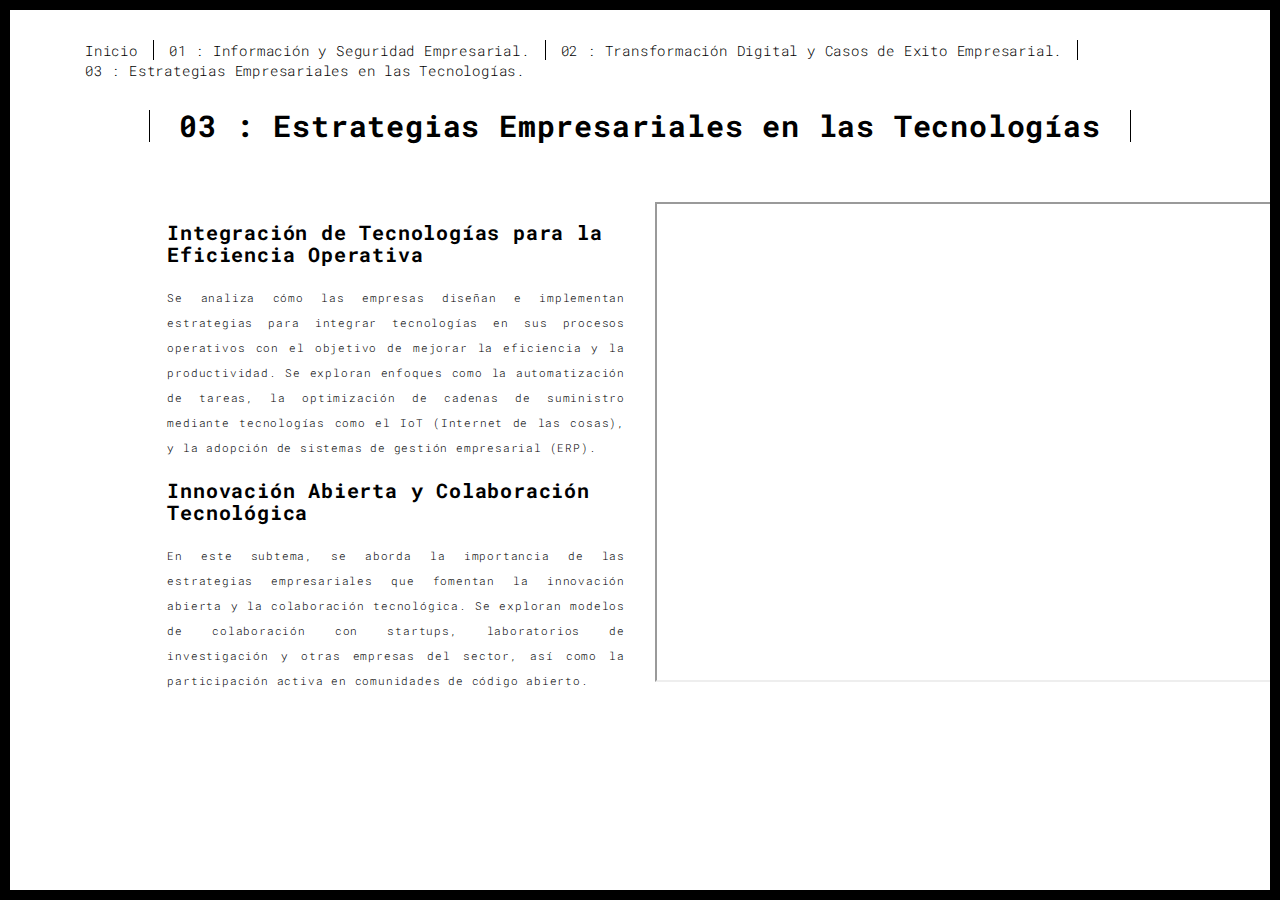
<file: Estrategias Empresariales en las Tecnologías.html>
<!DOCTYPE html>
<html lang="en">

<head>
  <meta charset="UTF-8">
  <meta content="IE=edge" http-equiv="X-UA-Compatible">
  <meta content="width=device-width,initial-scale=1" name="viewport">
  <meta content="description" name="description">
  <meta name="google" content="notranslate" />
  <meta content="Mashup templates have been developped by Orson.io team" name="author">

  <!-- Disable tap highlight on IE -->
  <meta name="msapplication-tap-highlight" content="no">

  <link rel="apple-touch-icon" sizes="180x180" href="./assets/apple-icon-180x180.png">
  <link href="./assets/favicon.ico" rel="icon">

  <title>INFORMACION EMPRESARIAL</title>

  <link href="./main.3f6952e4.css" rel="stylesheet">
</head>

<body class="">
  <div id="site-border-left"></div>
  <div id="site-border-right"></div>
  <div id="site-border-top"></div>
  <div id="site-border-bottom"></div>
  <!-- Add your content of header -->
  <header>
    <nav class="navbar  navbar-fixed-top navbar-default">
      <div class="container">
        <button type="button" class="navbar-toggle collapsed" data-toggle="collapse" data-target="#navbar-collapse"
          aria-expanded="false">
          <span class="sr-only">Toggle navigation</span>
          <span class="icon-bar"></span>
          <span class="icon-bar"></span>
          <span class="icon-bar"></span>
        </button>

        <div class="collapse navbar-collapse" id="navbar-collapse">
          <ul class="nav navbar-nav ">
            <li><a href="./index.html" title="">Inicio</a></li>
            <li><a href="./Información y Seguridad Empresarial.html" title="">01 : Información y Seguridad
                Empresarial.</a></li>
            <li><a href="./Transformación Digital y Casos de Exito Empresarial.html" title="">02 : Transformación
                Digital y Casos de Exito Empresarial.</a></li>
            <li><a href="./Estrategias Empresariales en las Tecnologías.html" title="">03 : Estrategias Empresariales en
                las Tecnologías.</a></li>
          </ul>


        </div>
      </div>
    </nav>
  </header>

  <div class="section-container">
    <div class="container">
      <div class="row">
        <div class="col-xs-12">
          <div class="section-container-spacer text-center">
            <h1 class="h2">03 : Estrategias Empresariales en las Tecnologías</h1>
          </div>

          <div class="row">
            <div class="col-md-10 col-md-offset-1">
              <div class="row">
                <div class="col-xs-12 col-md-6">
                  <h3>Integración de Tecnologías para la Eficiencia Operativa</h3>
                  <p>Se analiza cómo las empresas diseñan e implementan estrategias para integrar tecnologías en sus
                    procesos operativos con el objetivo de mejorar la eficiencia y la productividad. Se exploran
                    enfoques como la automatización de tareas, la optimización de cadenas de suministro mediante
                    tecnologías como el IoT (Internet de las cosas), y la adopción de sistemas de gestión empresarial
                    (ERP).</p>
                  <h3>Innovación Abierta y Colaboración Tecnológica</h3>
                  <p>En este subtema, se aborda la importancia de las estrategias empresariales que fomentan la
                    innovación abierta y la colaboración tecnológica. Se exploran modelos de colaboración con startups,
                    laboratorios de investigación y otras empresas del sector, así como la participación activa en
                    comunidades de código abierto.
                </div>
                <div class="col-xs-12 col-md-6">
                  <iframe src="https://drive.google.com/file/d/1BMqQBN4hiA_Qag31OeqqrQt4NMq43lsN/preview" width="640"
                    height="480" allow="autoplay"></iframe>
                </div>
              </div>
            </div>
          </div>


        </div>
      </div>
    </div>
  </div>




  <script>
    document.addEventListener("DOMContentLoaded", function (event) {
      navActivePage();
    });
  </script>

  <!-- Google Analytics: change UA-XXXXX-X to be your site's ID 

<script>
  (function (i, s, o, g, r, a, m) {
    i['GoogleAnalyticsObject'] = r; i[r] = i[r] || function () {
      (i[r].q = i[r].q || []).push(arguments)
    }, i[r].l = 1 * new Date(); a = s.createElement(o),
      m = s.getElementsByTagName(o)[0]; a.async = 1; a.src = g; m.parentNode.insertBefore(a, m)
  })(window, document, 'script', '//www.google-analytics.com/analytics.js', 'ga');
  ga('create', 'UA-XXXXX-X', 'auto');
  ga('send', 'pageview');
</script>

-->
  <script type="text/javascript" src="./main.70a66962.js"></script>
</body>

</html>
</file>
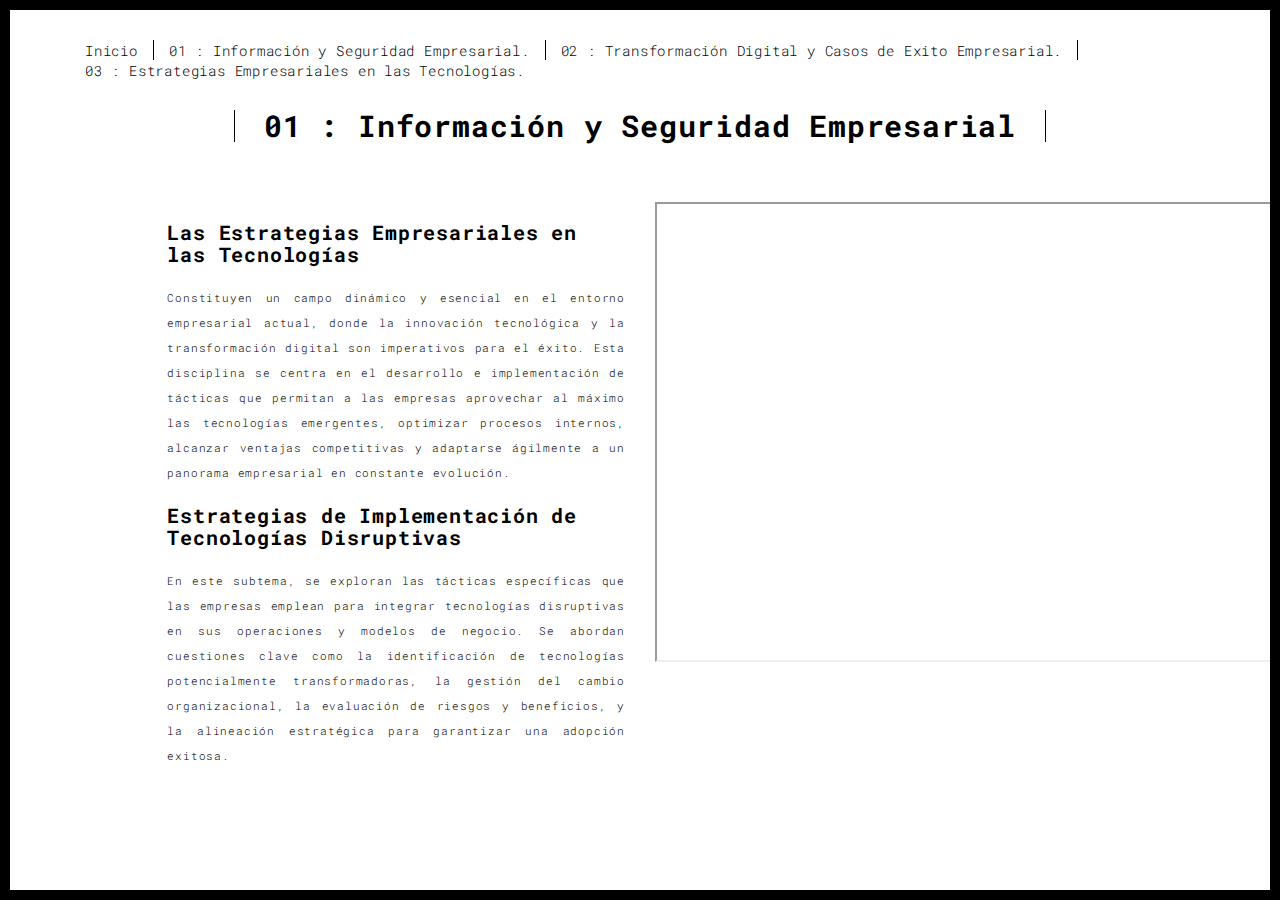
<file: Información y Seguridad Empresarial.html>
<!DOCTYPE html>
<html lang="en">

<head>
  <meta charset="UTF-8">
  <meta content="IE=edge" http-equiv="X-UA-Compatible">
  <meta content="width=device-width,initial-scale=1" name="viewport">
  <meta content="description" name="description">
  <meta name="google" content="notranslate" />
  <meta content="Mashup templates have been developped by Orson.io team" name="author">

  <!-- Disable tap highlight on IE -->
  <meta name="msapplication-tap-highlight" content="no">

  <link rel="apple-touch-icon" sizes="180x180" href="./assets/apple-icon-180x180.png">
  <link href="./assets/favicon.ico" rel="icon">

  <title>INFORMACION EMPRESARIAL</title>

  <link href="./main.3f6952e4.css" rel="stylesheet">
</head>

<body class="">
  <div id="site-border-left"></div>
  <div id="site-border-right"></div>
  <div id="site-border-top"></div>
  <div id="site-border-bottom"></div>
  <!-- Add your content of header -->
  <header>
    <nav class="navbar  navbar-fixed-top navbar-default">
      <div class="container">
        <button type="button" class="navbar-toggle collapsed" data-toggle="collapse" data-target="#navbar-collapse"
          aria-expanded="false">
          <span class="sr-only">Toggle navigation</span>
          <span class="icon-bar"></span>
          <span class="icon-bar"></span>
          <span class="icon-bar"></span>
        </button>

        <div class="collapse navbar-collapse" id="navbar-collapse">
          <ul class="nav navbar-nav ">
            <li><a href="./index.html" title="">Inicio</a></li>
            <li><a href="./Información y Seguridad Empresarial.html" title="">01 : Información y Seguridad
                Empresarial.</a></li>
            <li><a href="./Transformación Digital y Casos de Exito Empresarial.html" title="">02 : Transformación
                Digital y Casos de Exito Empresarial.</a></li>
            <li><a href="./Estrategias Empresariales en las Tecnologías.html" title="">03 : Estrategias Empresariales en
                las Tecnologías.</a></li>
          </ul>


        </div>
      </div>
    </nav>
  </header>

  <div class="section-container">
    <div class="container">
      <div class="row">
        <div class="col-xs-12">
          <div class="section-container-spacer text-center">
            <h1 class="h2">01 : Información y Seguridad Empresarial</h1>
          </div>

          <div class="row">
            <div class="col-md-10 col-md-offset-1">
              <div class="row">
                <div class="col-xs-12 col-md-6">
                  <h3>Las Estrategias Empresariales en las Tecnologías</h3>
                  <p>Constituyen un campo dinámico y esencial en el
                    entorno empresarial actual, donde la innovación tecnológica y la transformación digital son
                    imperativos para el éxito. Esta disciplina se centra en el desarrollo e implementación de tácticas
                    que permitan a las empresas aprovechar al máximo las tecnologías emergentes, optimizar procesos
                    internos, alcanzar ventajas competitivas y adaptarse ágilmente a un panorama empresarial en
                    constante evolución.</p>
                  <h3>Estrategias de Implementación de Tecnologías Disruptivas</h3>
                  <p>En este subtema, se exploran las tácticas específicas que las empresas emplean para integrar
                    tecnologías disruptivas en sus operaciones y modelos de negocio. Se abordan cuestiones clave como la
                    identificación de tecnologías potencialmente transformadoras, la gestión del cambio organizacional,
                    la evaluación de riesgos y beneficios, y la alineación estratégica para garantizar una adopción
                    exitosa.
                </div>
                <div class="col-xs-12 col-md-6">
                  <iframe src="https://drive.google.com/file/d/1tXSoKs97hK9LL-keRuFeNwDRY9fIMcJw/preview" width="620" height="460" allow="autoplay"></iframe>
                </div>
              </div>
            </div>
          </div>


        </div>
      </div>
    </div>
  </div>




  <script>
    document.addEventListener("DOMContentLoaded", function (event) {
      navActivePage();
    });
  </script>

  <!-- Google Analytics: change UA-XXXXX-X to be your site's ID 

<script>
  (function (i, s, o, g, r, a, m) {
    i['GoogleAnalyticsObject'] = r; i[r] = i[r] || function () {
      (i[r].q = i[r].q || []).push(arguments)
    }, i[r].l = 1 * new Date(); a = s.createElement(o),
      m = s.getElementsByTagName(o)[0]; a.async = 1; a.src = g; m.parentNode.insertBefore(a, m)
  })(window, document, 'script', '//www.google-analytics.com/analytics.js', 'ga');
  ga('create', 'UA-XXXXX-X', 'auto');
  ga('send', 'pageview');
</script>

-->
  <script type="text/javascript" src="./main.70a66962.js"></script>
</body>

</html>
</file>
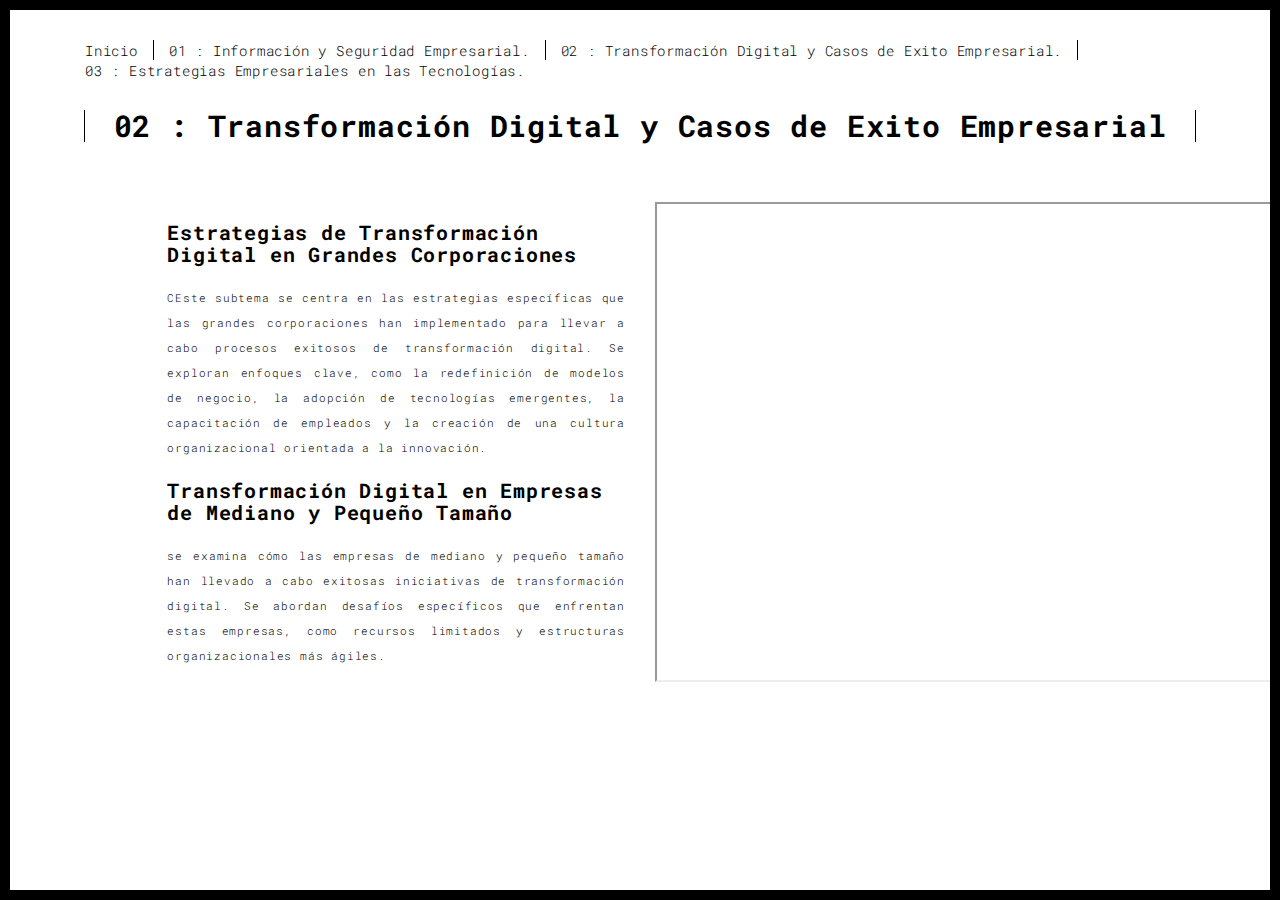
<file: Transformación Digital y Casos de Exito Empresarial.html>
<!DOCTYPE html>
<html lang="en">

<head>
  <meta charset="UTF-8">
  <meta content="IE=edge" http-equiv="X-UA-Compatible">
  <meta content="width=device-width,initial-scale=1" name="viewport">
  <meta content="description" name="description">
  <meta name="google" content="notranslate" />
  <meta content="Mashup templates have been developped by Orson.io team" name="author">

  <!-- Disable tap highlight on IE -->
  <meta name="msapplication-tap-highlight" content="no">

  <link rel="apple-touch-icon" sizes="180x180" href="./assets/apple-icon-180x180.png">
  <link href="./assets/favicon.ico" rel="icon">

  <title>INFORMACION EMPRESARIAL</title>

  <link href="./main.3f6952e4.css" rel="stylesheet">
</head>

<body class="">
  <div id="site-border-left"></div>
  <div id="site-border-right"></div>
  <div id="site-border-top"></div>
  <div id="site-border-bottom"></div>
  <!-- Add your content of header -->
  <header>
    <nav class="navbar  navbar-fixed-top navbar-default">
      <div class="container">
        <button type="button" class="navbar-toggle collapsed" data-toggle="collapse" data-target="#navbar-collapse"
          aria-expanded="false">
          <span class="sr-only">Toggle navigation</span>
          <span class="icon-bar"></span>
          <span class="icon-bar"></span>
          <span class="icon-bar"></span>
        </button>

        <div class="collapse navbar-collapse" id="navbar-collapse">
          <ul class="nav navbar-nav ">
            <li><a href="./index.html" title="">Inicio</a></li>
            <li><a href="./Información y Seguridad Empresarial.html" title="">01 : Información y Seguridad
                Empresarial.</a></li>
            <li><a href="./Transformación Digital y Casos de Exito Empresarial.html" title="">02 : Transformación
                Digital y Casos de Exito Empresarial.</a></li>
            <li><a href="./Estrategias Empresariales en las Tecnologías.html" title="">03 : Estrategias Empresariales en
                las Tecnologías.</a></li>
          </ul>


        </div>
      </div>
    </nav>
  </header>

  <div class="section-container">
    <div class="container">
      <div class="row">
        <div class="col-xs-12">
          <div class="section-container-spacer text-center">
            <h1 class="h2">02 : Transformación Digital y Casos de Exito Empresarial</h1>
          </div>

          <div class="row">
            <div class="col-md-10 col-md-offset-1">
              <div class="row">
                <div class="col-xs-12 col-md-6">
                  <h3>Estrategias de Transformación Digital en Grandes Corporaciones</h3>
                  <p>CEste subtema se centra en las estrategias específicas que las grandes corporaciones han
                    implementado para llevar a cabo procesos exitosos de transformación digital. Se exploran enfoques
                    clave, como la redefinición de modelos de negocio, la adopción de tecnologías emergentes, la
                    capacitación de empleados y la creación de una cultura organizacional orientada a la innovación.</p>
                  <h3>Transformación Digital en Empresas de Mediano y Pequeño Tamaño</h3>
                  <p>se examina cómo las empresas de mediano y pequeño tamaño han llevado a cabo exitosas iniciativas de
                    transformación digital. Se abordan desafíos específicos que enfrentan estas empresas, como recursos
                    limitados y estructuras organizacionales más ágiles.
               </div>
                <div class="col-xs-12 col-md-6">
                  <iframe src="https://drive.google.com/file/d/16Vp6AyRYPABBndtPmWmYf1ghdug1D0Ir/preview" width="640"
                    height="480" allow="autoplay"></iframe>
                </div>
              </div>
            </div>
          </div>


        </div>
      </div>
    </div>
  </div>




  <script>
    document.addEventListener("DOMContentLoaded", function (event) {
      navActivePage();
    });
  </script>

  <!-- Google Analytics: change UA-XXXXX-X to be your site's ID 

<script>
  (function (i, s, o, g, r, a, m) {
    i['GoogleAnalyticsObject'] = r; i[r] = i[r] || function () {
      (i[r].q = i[r].q || []).push(arguments)
    }, i[r].l = 1 * new Date(); a = s.createElement(o),
      m = s.getElementsByTagName(o)[0]; a.async = 1; a.src = g; m.parentNode.insertBefore(a, m)
  })(window, document, 'script', '//www.google-analytics.com/analytics.js', 'ga');
  ga('create', 'UA-XXXXX-X', 'auto');
  ga('send', 'pageview');
</script>

-->
  <script type="text/javascript" src="./main.70a66962.js"></script>
</body>

</html>
</file>
<file: main.3f6952e4.css>
@import url(https://fonts.googleapis.com/css?family=Roboto:900|Roboto+Mono:300,400,700);@import url(https://maxcdn.bootstrapcdn.com/font-awesome/4.7.0/css/font-awesome.min.css);/*!
 * Bootstrap v3.3.7 (http://getbootstrap.com)
 * Copyright 2011-2016 Twitter, Inc.
 * Licensed under MIT (https://github.com/twbs/bootstrap/blob/master/LICENSE)
 */
/*! normalize.css v3.0.3 | MIT License | github.com/necolas/normalize.css */html{font-family:sans-serif;-ms-text-size-adjust:100%;-webkit-text-size-adjust:100%}body{margin:0}article,aside,details,figcaption,figure,footer,header,hgroup,main,menu,nav,section,summary{display:block}audio,canvas,progress,video{display:inline-block;vertical-align:baseline}audio:not([controls]){display:none;height:0}[hidden],template{display:none}a{background-color:transparent}a:active,a:hover{outline:0}abbr[title]{border-bottom:1px dotted}b,strong{font-weight:700}dfn{font-style:italic}h1{font-size:2em;margin:.67em 0}mark{background:#ff0;color:#000}small{font-size:80%}sub,sup{font-size:75%;line-height:0;position:relative;vertical-align:baseline}sup{top:-.5em}sub{bottom:-.25em}img{border:0}svg:not(:root){overflow:hidden}figure{margin:1em 40px}hr{box-sizing:content-box;height:0}pre{overflow:auto}code,kbd,pre,samp{font-family:monospace,monospace;font-size:1em}button,input,optgroup,select,textarea{color:inherit;font:inherit;margin:0}button{overflow:visible}button,select{text-transform:none}button,html input[type=button],input[type=reset],input[type=submit]{-webkit-appearance:button;cursor:pointer}button[disabled],html input[disabled]{cursor:default}button::-moz-focus-inner,input::-moz-focus-inner{border:0;padding:0}input{line-height:normal}input[type=checkbox],input[type=radio]{box-sizing:border-box;padding:0}input[type=number]::-webkit-inner-spin-button,input[type=number]::-webkit-outer-spin-button{height:auto}input[type=search]{-webkit-appearance:textfield;box-sizing:content-box}input[type=search]::-webkit-search-cancel-button,input[type=search]::-webkit-search-decoration{-webkit-appearance:none}fieldset{border:1px solid silver;margin:0 2px;padding:.35em .625em .75em}textarea{overflow:auto}optgroup{font-weight:700}table{border-collapse:collapse;border-spacing:0}td,th{padding:0}

/*! Source: https://github.com/h5bp/html5-boilerplate/blob/master/src/css/main.css */@media print{*,:after,:before{background:transparent!important;color:#000!important;box-shadow:none!important;text-shadow:none!important}a,a:visited{text-decoration:underline}a[href]:after{content:" (" attr(href) ")"}abbr[title]:after{content:" (" attr(title) ")"}a[href^="#"]:after,a[href^="javascript:"]:after{content:""}blockquote,pre{border:1px solid #999;page-break-inside:avoid}thead{display:table-header-group}img,tr{page-break-inside:avoid}img{max-width:100%!important}h2,h3,p{orphans:3;widows:3}h2,h3{page-break-after:avoid}.navbar{display:none}.btn>.caret,.dropup>.btn>.caret{border-top-color:#000!important}.label{border:1px solid #000}.table{border-collapse:collapse!important}.table td,.table th{background-color:#fff!important}.table-bordered td,.table-bordered th{border:1px solid #ddd!important}}*,:after,:before{-webkit-box-sizing:border-box;-moz-box-sizing:border-box;box-sizing:border-box}html{font-size:10px;-webkit-tap-highlight-color:transparent}body{font-family:Roboto Mono,Helvetica,Arial,sans-serif;font-size:11px;line-height:1.78;color:#000;background-color:#fff}button,input,select,textarea{font-family:inherit;font-size:inherit;line-height:inherit}a{color:#001aff;text-decoration:none}a:focus,a:hover{color:#0012b3;text-decoration:underline}a:focus{outline:5px auto -webkit-focus-ring-color;outline-offset:-2px}figure{margin:0}img{vertical-align:middle}.img-responsive{display:block;max-width:100%;height:auto}.img-rounded{border-radius:0}.img-thumbnail{padding:4px;line-height:1.78;background-color:#fff;border:1px solid #ddd;border-radius:0;-webkit-transition:all .2s ease-in-out;-o-transition:all .2s ease-in-out;transition:all .2s ease-in-out;display:inline-block;max-width:100%;height:auto}.img-circle{border-radius:50%}hr{margin-top:19px;margin-bottom:19px;border:0;border-top:1px solid #eee}.sr-only{position:absolute;width:1px;height:1px;margin:-1px;padding:0;overflow:hidden;clip:rect(0,0,0,0);border:0}.sr-only-focusable:active,.sr-only-focusable:focus{position:static;width:auto;height:auto;margin:0;overflow:visible;clip:auto}[role=button]{cursor:pointer}.h1,.h2,.h3,.h4,.h5,.h6,h1,h2,h3,h4,h5,h6{font-family:Roboto Mono,Helvetica,Arial,sans-serif;font-weight:700;line-height:1.1;color:#000}.h1 .small,.h1 small,.h2 .small,.h2 small,.h3 .small,.h3 small,.h4 .small,.h4 small,.h5 .small,.h5 small,.h6 .small,.h6 small,h1 .small,h1 small,h2 .small,h2 small,h3 .small,h3 small,h4 .small,h4 small,h5 .small,h5 small,h6 .small,h6 small{font-weight:400;line-height:1;color:#777}.h1,.h2,.h3,h1,h2,h3{margin-top:19px;margin-bottom:9.5px}.h1 .small,.h1 small,.h2 .small,.h2 small,.h3 .small,.h3 small,h1 .small,h1 small,h2 .small,h2 small,h3 .small,h3 small{font-size:65%}.h4,.h5,.h6,h4,h5,h6{margin-top:9.5px;margin-bottom:9.5px}.h4 .small,.h4 small,.h5 .small,.h5 small,.h6 .small,.h6 small,h4 .small,h4 small,h5 .small,h5 small,h6 .small,h6 small{font-size:75%}.h1,h1{font-size:70px}.h2,h2{font-size:30px}.h3,h3{font-size:20px}.h4,.h5,h4,h5{font-size:11px}.h6,h6{font-size:10px}p{margin:0 0 9.5px}.lead{margin-bottom:19px;font-size:12px;font-weight:300;line-height:1.4}@media (min-width:768px){.lead{font-size:16.5px}}.small,small{font-size:90%}.mark,mark{background-color:#fcf8e3;padding:.2em}.text-left{text-align:left}.text-right{text-align:right}.text-center{text-align:center}.text-justify{text-align:justify}.text-nowrap{white-space:nowrap}.text-lowercase{text-transform:lowercase}.initialism,.text-uppercase{text-transform:uppercase}.text-capitalize{text-transform:capitalize}.text-muted{color:#777}.text-primary{color:#001aff}a.text-primary:focus,a.text-primary:hover{color:#0015cc}.text-success{color:#fff}a.text-success:focus,a.text-success:hover{color:#e6e6e6}.text-info{color:#31708f}a.text-info:focus,a.text-info:hover{color:#245269}.text-warning{color:#8a6d3b}a.text-warning:focus,a.text-warning:hover{color:#66512c}.text-danger{color:#fff}a.text-danger:focus,a.text-danger:hover{color:#e6e6e6}.bg-primary{color:#fff;background-color:#001aff}a.bg-primary:focus,a.bg-primary:hover{background-color:#0015cc}.bg-success,a.bg-success:focus,a.bg-success:hover{background-color:#000}.bg-info{background-color:#d9edf7}a.bg-info:focus,a.bg-info:hover{background-color:#afd9ee}.bg-warning{background-color:#fcf8e3}a.bg-warning:focus,a.bg-warning:hover{background-color:#f7ecb5}.bg-danger{background-color:red}a.bg-danger:focus,a.bg-danger:hover{background-color:#c00}.page-header{padding-bottom:8.5px;margin:38px 0 19px;border-bottom:1px solid #eee}ol,ul{margin-top:0;margin-bottom:9.5px}ol ol,ol ul,ul ol,ul ul{margin-bottom:0}.list-inline,.list-unstyled{padding-left:0;list-style:none}.list-inline{margin-left:-5px}.list-inline>li{display:inline-block;padding-left:5px;padding-right:5px}dl{margin-top:0;margin-bottom:19px}dd,dt{line-height:1.78}dt{font-weight:700}dd{margin-left:0}.dl-horizontal dd:after,.dl-horizontal dd:before{content:" ";display:table}.dl-horizontal dd:after{clear:both}@media (min-width:768px){.dl-horizontal dt{float:left;width:160px;clear:left;text-align:right;overflow:hidden;text-overflow:ellipsis;white-space:nowrap}.dl-horizontal dd{margin-left:180px}}abbr[data-original-title],abbr[title]{cursor:help;border-bottom:1px dotted #777}.initialism{font-size:90%}blockquote{padding:9.5px 19px;margin:0 0 19px;font-size:13.75px;border-left:5px solid #eee}blockquote ol:last-child,blockquote p:last-child,blockquote ul:last-child{margin-bottom:0}blockquote .small,blockquote footer,blockquote small{display:block;font-size:80%;line-height:1.78;color:#777}blockquote .small:before,blockquote footer:before,blockquote small:before{content:"\2014   \A0"}.blockquote-reverse,blockquote.pull-right{padding-right:15px;padding-left:0;border-right:5px solid #eee;border-left:0;text-align:right}.blockquote-reverse .small:before,.blockquote-reverse footer:before,.blockquote-reverse small:before,blockquote.pull-right .small:before,blockquote.pull-right footer:before,blockquote.pull-right small:before{content:""}.blockquote-reverse .small:after,.blockquote-reverse footer:after,.blockquote-reverse small:after,blockquote.pull-right .small:after,blockquote.pull-right footer:after,blockquote.pull-right small:after{content:"\A0   \2014"}address{margin-bottom:19px;font-style:normal;line-height:1.78}code,kbd,pre,samp{font-family:Menlo,Monaco,Consolas,Courier New,monospace}code{color:#c7254e;background-color:#f9f2f4}code,kbd{padding:2px 4px;font-size:90%;border-radius:0}kbd{color:#fff;background-color:#333;box-shadow:inset 0 -1px 0 rgba(0,0,0,.25)}kbd kbd{padding:0;font-size:100%;font-weight:700;box-shadow:none}pre{display:block;padding:9px;margin:0 0 9.5px;font-size:10px;line-height:1.78;word-break:break-all;word-wrap:break-word;color:#333;background-color:#f5f5f5;border:1px solid #ccc;border-radius:0}pre code{padding:0;font-size:inherit;color:inherit;white-space:pre-wrap;background-color:transparent;border-radius:0}.pre-scrollable{max-height:340px;overflow-y:scroll}.container{margin-right:auto;margin-left:auto;padding-left:15px;padding-right:15px}.container:after,.container:before{content:" ";display:table}.container:after{clear:both}@media (min-width:768px){.container{width:750px}}@media (min-width:992px){.container{width:970px}}@media (min-width:1200px){.container{width:1170px}}.container-fluid{margin-right:auto;margin-left:auto;padding-left:15px;padding-right:15px}.container-fluid:after,.container-fluid:before{content:" ";display:table}.container-fluid:after{clear:both}.row{margin-left:-15px;margin-right:-15px}.row:after,.row:before{content:" ";display:table}.row:after{clear:both}.col-lg-1,.col-lg-2,.col-lg-3,.col-lg-4,.col-lg-5,.col-lg-6,.col-lg-7,.col-lg-8,.col-lg-9,.col-lg-10,.col-lg-11,.col-lg-12,.col-md-1,.col-md-2,.col-md-3,.col-md-4,.col-md-5,.col-md-6,.col-md-7,.col-md-8,.col-md-9,.col-md-10,.col-md-11,.col-md-12,.col-sm-1,.col-sm-2,.col-sm-3,.col-sm-4,.col-sm-5,.col-sm-6,.col-sm-7,.col-sm-8,.col-sm-9,.col-sm-10,.col-sm-11,.col-sm-12,.col-xs-1,.col-xs-2,.col-xs-3,.col-xs-4,.col-xs-5,.col-xs-6,.col-xs-7,.col-xs-8,.col-xs-9,.col-xs-10,.col-xs-11,.col-xs-12{position:relative;min-height:1px;padding-left:15px;padding-right:15px}.col-xs-1,.col-xs-2,.col-xs-3,.col-xs-4,.col-xs-5,.col-xs-6,.col-xs-7,.col-xs-8,.col-xs-9,.col-xs-10,.col-xs-11,.col-xs-12{float:left}.col-xs-1{width:8.33333%}.col-xs-2{width:16.66667%}.col-xs-3{width:25%}.col-xs-4{width:33.33333%}.col-xs-5{width:41.66667%}.col-xs-6{width:50%}.col-xs-7{width:58.33333%}.col-xs-8{width:66.66667%}.col-xs-9{width:75%}.col-xs-10{width:83.33333%}.col-xs-11{width:91.66667%}.col-xs-12{width:100%}.col-xs-pull-0{right:auto}.col-xs-pull-1{right:8.33333%}.col-xs-pull-2{right:16.66667%}.col-xs-pull-3{right:25%}.col-xs-pull-4{right:33.33333%}.col-xs-pull-5{right:41.66667%}.col-xs-pull-6{right:50%}.col-xs-pull-7{right:58.33333%}.col-xs-pull-8{right:66.66667%}.col-xs-pull-9{right:75%}.col-xs-pull-10{right:83.33333%}.col-xs-pull-11{right:91.66667%}.col-xs-pull-12{right:100%}.col-xs-push-0{left:auto}.col-xs-push-1{left:8.33333%}.col-xs-push-2{left:16.66667%}.col-xs-push-3{left:25%}.col-xs-push-4{left:33.33333%}.col-xs-push-5{left:41.66667%}.col-xs-push-6{left:50%}.col-xs-push-7{left:58.33333%}.col-xs-push-8{left:66.66667%}.col-xs-push-9{left:75%}.col-xs-push-10{left:83.33333%}.col-xs-push-11{left:91.66667%}.col-xs-push-12{left:100%}.col-xs-offset-0{margin-left:0}.col-xs-offset-1{margin-left:8.33333%}.col-xs-offset-2{margin-left:16.66667%}.col-xs-offset-3{margin-left:25%}.col-xs-offset-4{margin-left:33.33333%}.col-xs-offset-5{margin-left:41.66667%}.col-xs-offset-6{margin-left:50%}.col-xs-offset-7{margin-left:58.33333%}.col-xs-offset-8{margin-left:66.66667%}.col-xs-offset-9{margin-left:75%}.col-xs-offset-10{margin-left:83.33333%}.col-xs-offset-11{margin-left:91.66667%}.col-xs-offset-12{margin-left:100%}@media (min-width:768px){.col-sm-1,.col-sm-2,.col-sm-3,.col-sm-4,.col-sm-5,.col-sm-6,.col-sm-7,.col-sm-8,.col-sm-9,.col-sm-10,.col-sm-11,.col-sm-12{float:left}.col-sm-1{width:8.33333%}.col-sm-2{width:16.66667%}.col-sm-3{width:25%}.col-sm-4{width:33.33333%}.col-sm-5{width:41.66667%}.col-sm-6{width:50%}.col-sm-7{width:58.33333%}.col-sm-8{width:66.66667%}.col-sm-9{width:75%}.col-sm-10{width:83.33333%}.col-sm-11{width:91.66667%}.col-sm-12{width:100%}.col-sm-pull-0{right:auto}.col-sm-pull-1{right:8.33333%}.col-sm-pull-2{right:16.66667%}.col-sm-pull-3{right:25%}.col-sm-pull-4{right:33.33333%}.col-sm-pull-5{right:41.66667%}.col-sm-pull-6{right:50%}.col-sm-pull-7{right:58.33333%}.col-sm-pull-8{right:66.66667%}.col-sm-pull-9{right:75%}.col-sm-pull-10{right:83.33333%}.col-sm-pull-11{right:91.66667%}.col-sm-pull-12{right:100%}.col-sm-push-0{left:auto}.col-sm-push-1{left:8.33333%}.col-sm-push-2{left:16.66667%}.col-sm-push-3{left:25%}.col-sm-push-4{left:33.33333%}.col-sm-push-5{left:41.66667%}.col-sm-push-6{left:50%}.col-sm-push-7{left:58.33333%}.col-sm-push-8{left:66.66667%}.col-sm-push-9{left:75%}.col-sm-push-10{left:83.33333%}.col-sm-push-11{left:91.66667%}.col-sm-push-12{left:100%}.col-sm-offset-0{margin-left:0}.col-sm-offset-1{margin-left:8.33333%}.col-sm-offset-2{margin-left:16.66667%}.col-sm-offset-3{margin-left:25%}.col-sm-offset-4{margin-left:33.33333%}.col-sm-offset-5{margin-left:41.66667%}.col-sm-offset-6{margin-left:50%}.col-sm-offset-7{margin-left:58.33333%}.col-sm-offset-8{margin-left:66.66667%}.col-sm-offset-9{margin-left:75%}.col-sm-offset-10{margin-left:83.33333%}.col-sm-offset-11{margin-left:91.66667%}.col-sm-offset-12{margin-left:100%}}@media (min-width:992px){.col-md-1,.col-md-2,.col-md-3,.col-md-4,.col-md-5,.col-md-6,.col-md-7,.col-md-8,.col-md-9,.col-md-10,.col-md-11,.col-md-12{float:left}.col-md-1{width:8.33333%}.col-md-2{width:16.66667%}.col-md-3{width:25%}.col-md-4{width:33.33333%}.col-md-5{width:41.66667%}.col-md-6{width:50%}.col-md-7{width:58.33333%}.col-md-8{width:66.66667%}.col-md-9{width:75%}.col-md-10{width:83.33333%}.col-md-11{width:91.66667%}.col-md-12{width:100%}.col-md-pull-0{right:auto}.col-md-pull-1{right:8.33333%}.col-md-pull-2{right:16.66667%}.col-md-pull-3{right:25%}.col-md-pull-4{right:33.33333%}.col-md-pull-5{right:41.66667%}.col-md-pull-6{right:50%}.col-md-pull-7{right:58.33333%}.col-md-pull-8{right:66.66667%}.col-md-pull-9{right:75%}.col-md-pull-10{right:83.33333%}.col-md-pull-11{right:91.66667%}.col-md-pull-12{right:100%}.col-md-push-0{left:auto}.col-md-push-1{left:8.33333%}.col-md-push-2{left:16.66667%}.col-md-push-3{left:25%}.col-md-push-4{left:33.33333%}.col-md-push-5{left:41.66667%}.col-md-push-6{left:50%}.col-md-push-7{left:58.33333%}.col-md-push-8{left:66.66667%}.col-md-push-9{left:75%}.col-md-push-10{left:83.33333%}.col-md-push-11{left:91.66667%}.col-md-push-12{left:100%}.col-md-offset-0{margin-left:0}.col-md-offset-1{margin-left:8.33333%}.col-md-offset-2{margin-left:16.66667%}.col-md-offset-3{margin-left:25%}.col-md-offset-4{margin-left:33.33333%}.col-md-offset-5{margin-left:41.66667%}.col-md-offset-6{margin-left:50%}.col-md-offset-7{margin-left:58.33333%}.col-md-offset-8{margin-left:66.66667%}.col-md-offset-9{margin-left:75%}.col-md-offset-10{margin-left:83.33333%}.col-md-offset-11{margin-left:91.66667%}.col-md-offset-12{margin-left:100%}}@media (min-width:1200px){.col-lg-1,.col-lg-2,.col-lg-3,.col-lg-4,.col-lg-5,.col-lg-6,.col-lg-7,.col-lg-8,.col-lg-9,.col-lg-10,.col-lg-11,.col-lg-12{float:left}.col-lg-1{width:8.33333%}.col-lg-2{width:16.66667%}.col-lg-3{width:25%}.col-lg-4{width:33.33333%}.col-lg-5{width:41.66667%}.col-lg-6{width:50%}.col-lg-7{width:58.33333%}.col-lg-8{width:66.66667%}.col-lg-9{width:75%}.col-lg-10{width:83.33333%}.col-lg-11{width:91.66667%}.col-lg-12{width:100%}.col-lg-pull-0{right:auto}.col-lg-pull-1{right:8.33333%}.col-lg-pull-2{right:16.66667%}.col-lg-pull-3{right:25%}.col-lg-pull-4{right:33.33333%}.col-lg-pull-5{right:41.66667%}.col-lg-pull-6{right:50%}.col-lg-pull-7{right:58.33333%}.col-lg-pull-8{right:66.66667%}.col-lg-pull-9{right:75%}.col-lg-pull-10{right:83.33333%}.col-lg-pull-11{right:91.66667%}.col-lg-pull-12{right:100%}.col-lg-push-0{left:auto}.col-lg-push-1{left:8.33333%}.col-lg-push-2{left:16.66667%}.col-lg-push-3{left:25%}.col-lg-push-4{left:33.33333%}.col-lg-push-5{left:41.66667%}.col-lg-push-6{left:50%}.col-lg-push-7{left:58.33333%}.col-lg-push-8{left:66.66667%}.col-lg-push-9{left:75%}.col-lg-push-10{left:83.33333%}.col-lg-push-11{left:91.66667%}.col-lg-push-12{left:100%}.col-lg-offset-0{margin-left:0}.col-lg-offset-1{margin-left:8.33333%}.col-lg-offset-2{margin-left:16.66667%}.col-lg-offset-3{margin-left:25%}.col-lg-offset-4{margin-left:33.33333%}.col-lg-offset-5{margin-left:41.66667%}.col-lg-offset-6{margin-left:50%}.col-lg-offset-7{margin-left:58.33333%}.col-lg-offset-8{margin-left:66.66667%}.col-lg-offset-9{margin-left:75%}.col-lg-offset-10{margin-left:83.33333%}.col-lg-offset-11{margin-left:91.66667%}.col-lg-offset-12{margin-left:100%}}table{background-color:transparent}caption{padding-top:8px;padding-bottom:8px;color:#777}caption,th{text-align:left}.table{width:100%;max-width:100%;margin-bottom:19px}.table>tbody>tr>td,.table>tbody>tr>th,.table>tfoot>tr>td,.table>tfoot>tr>th,.table>thead>tr>td,.table>thead>tr>th{padding:8px;line-height:1.78;vertical-align:top;border-top:1px solid #ddd}.table>thead>tr>th{vertical-align:bottom;border-bottom:2px solid #ddd}.table>caption+thead>tr:first-child>td,.table>caption+thead>tr:first-child>th,.table>colgroup+thead>tr:first-child>td,.table>colgroup+thead>tr:first-child>th,.table>thead:first-child>tr:first-child>td,.table>thead:first-child>tr:first-child>th{border-top:0}.table>tbody+tbody{border-top:2px solid #ddd}.table .table{background-color:#fff}.table-condensed>tbody>tr>td,.table-condensed>tbody>tr>th,.table-condensed>tfoot>tr>td,.table-condensed>tfoot>tr>th,.table-condensed>thead>tr>td,.table-condensed>thead>tr>th{padding:5px}.table-bordered,.table-bordered>tbody>tr>td,.table-bordered>tbody>tr>th,.table-bordered>tfoot>tr>td,.table-bordered>tfoot>tr>th,.table-bordered>thead>tr>td,.table-bordered>thead>tr>th{border:1px solid #ddd}.table-bordered>thead>tr>td,.table-bordered>thead>tr>th{border-bottom-width:2px}.table-striped>tbody>tr:nth-of-type(odd){background-color:#f9f9f9}.table-hover>tbody>tr:hover{background-color:#f5f5f5}table col[class*=col-]{position:static;float:none;display:table-column}table td[class*=col-],table th[class*=col-]{position:static;float:none;display:table-cell}.table>tbody>tr.active>td,.table>tbody>tr.active>th,.table>tbody>tr>td.active,.table>tbody>tr>th.active,.table>tfoot>tr.active>td,.table>tfoot>tr.active>th,.table>tfoot>tr>td.active,.table>tfoot>tr>th.active,.table>thead>tr.active>td,.table>thead>tr.active>th,.table>thead>tr>td.active,.table>thead>tr>th.active{background-color:#f5f5f5}.table-hover>tbody>tr.active:hover>td,.table-hover>tbody>tr.active:hover>th,.table-hover>tbody>tr:hover>.active,.table-hover>tbody>tr>td.active:hover,.table-hover>tbody>tr>th.active:hover{background-color:#e8e8e8}.table-hover>tbody>tr.success:hover>td,.table-hover>tbody>tr.success:hover>th,.table-hover>tbody>tr:hover>.success,.table-hover>tbody>tr>td.success:hover,.table-hover>tbody>tr>th.success:hover,.table>tbody>tr.success>td,.table>tbody>tr.success>th,.table>tbody>tr>td.success,.table>tbody>tr>th.success,.table>tfoot>tr.success>td,.table>tfoot>tr.success>th,.table>tfoot>tr>td.success,.table>tfoot>tr>th.success,.table>thead>tr.success>td,.table>thead>tr.success>th,.table>thead>tr>td.success,.table>thead>tr>th.success{background-color:#000}.table>tbody>tr.info>td,.table>tbody>tr.info>th,.table>tbody>tr>td.info,.table>tbody>tr>th.info,.table>tfoot>tr.info>td,.table>tfoot>tr.info>th,.table>tfoot>tr>td.info,.table>tfoot>tr>th.info,.table>thead>tr.info>td,.table>thead>tr.info>th,.table>thead>tr>td.info,.table>thead>tr>th.info{background-color:#d9edf7}.table-hover>tbody>tr.info:hover>td,.table-hover>tbody>tr.info:hover>th,.table-hover>tbody>tr:hover>.info,.table-hover>tbody>tr>td.info:hover,.table-hover>tbody>tr>th.info:hover{background-color:#c4e3f3}.table>tbody>tr.warning>td,.table>tbody>tr.warning>th,.table>tbody>tr>td.warning,.table>tbody>tr>th.warning,.table>tfoot>tr.warning>td,.table>tfoot>tr.warning>th,.table>tfoot>tr>td.warning,.table>tfoot>tr>th.warning,.table>thead>tr.warning>td,.table>thead>tr.warning>th,.table>thead>tr>td.warning,.table>thead>tr>th.warning{background-color:#fcf8e3}.table-hover>tbody>tr.warning:hover>td,.table-hover>tbody>tr.warning:hover>th,.table-hover>tbody>tr:hover>.warning,.table-hover>tbody>tr>td.warning:hover,.table-hover>tbody>tr>th.warning:hover{background-color:#faf2cc}.table>tbody>tr.danger>td,.table>tbody>tr.danger>th,.table>tbody>tr>td.danger,.table>tbody>tr>th.danger,.table>tfoot>tr.danger>td,.table>tfoot>tr.danger>th,.table>tfoot>tr>td.danger,.table>tfoot>tr>th.danger,.table>thead>tr.danger>td,.table>thead>tr.danger>th,.table>thead>tr>td.danger,.table>thead>tr>th.danger{background-color:red}.table-hover>tbody>tr.danger:hover>td,.table-hover>tbody>tr.danger:hover>th,.table-hover>tbody>tr:hover>.danger,.table-hover>tbody>tr>td.danger:hover,.table-hover>tbody>tr>th.danger:hover{background-color:#e60000}.table-responsive{overflow-x:auto;min-height:.01%}@media screen and (max-width:767px){.table-responsive{width:100%;margin-bottom:14.25px;overflow-y:hidden;-ms-overflow-style:-ms-autohiding-scrollbar;border:1px solid #ddd}.table-responsive>.table{margin-bottom:0}.table-responsive>.table>tbody>tr>td,.table-responsive>.table>tbody>tr>th,.table-responsive>.table>tfoot>tr>td,.table-responsive>.table>tfoot>tr>th,.table-responsive>.table>thead>tr>td,.table-responsive>.table>thead>tr>th{white-space:nowrap}.table-responsive>.table-bordered{border:0}.table-responsive>.table-bordered>tbody>tr>td:first-child,.table-responsive>.table-bordered>tbody>tr>th:first-child,.table-responsive>.table-bordered>tfoot>tr>td:first-child,.table-responsive>.table-bordered>tfoot>tr>th:first-child,.table-responsive>.table-bordered>thead>tr>td:first-child,.table-responsive>.table-bordered>thead>tr>th:first-child{border-left:0}.table-responsive>.table-bordered>tbody>tr>td:last-child,.table-responsive>.table-bordered>tbody>tr>th:last-child,.table-responsive>.table-bordered>tfoot>tr>td:last-child,.table-responsive>.table-bordered>tfoot>tr>th:last-child,.table-responsive>.table-bordered>thead>tr>td:last-child,.table-responsive>.table-bordered>thead>tr>th:last-child{border-right:0}.table-responsive>.table-bordered>tbody>tr:last-child>td,.table-responsive>.table-bordered>tbody>tr:last-child>th,.table-responsive>.table-bordered>tfoot>tr:last-child>td,.table-responsive>.table-bordered>tfoot>tr:last-child>th{border-bottom:0}}fieldset{margin:0;min-width:0}fieldset,legend{padding:0;border:0}legend{display:block;width:100%;margin-bottom:19px;font-size:16.5px;line-height:inherit;color:#333;border-bottom:1px solid #e5e5e5}label{display:inline-block;max-width:100%;margin-bottom:5px;font-weight:700}input[type=search]{-webkit-box-sizing:border-box;-moz-box-sizing:border-box;box-sizing:border-box}input[type=checkbox],input[type=radio]{margin:4px 0 0;margin-top:1px\9;line-height:normal}input[type=file]{display:block}input[type=range]{display:block;width:100%}select[multiple],select[size]{height:auto}input[type=checkbox]:focus,input[type=file]:focus,input[type=radio]:focus{outline:5px auto -webkit-focus-ring-color;outline-offset:-2px}output{padding-top:9px}.form-control,output{display:block;font-size:11px;line-height:1.78;color:#555}.form-control{width:100%;height:40px;padding:8px 14px;background-color:#fff;background-image:none;border:1px solid #000;border-radius:0;-webkit-box-shadow:inset 0 1px 1px rgba(0,0,0,.075);box-shadow:inset 0 1px 1px rgba(0,0,0,.075);-webkit-transition:border-color .15s ease-in-out,box-shadow .15s ease-in-out;-o-transition:border-color ease-in-out .15s,box-shadow ease-in-out .15s;transition:border-color .15s ease-in-out,box-shadow .15s ease-in-out}.form-control:focus{border-color:#66afe9;-webkit-box-shadow:inset 0 1px 1px rgba(0,0,0,.075),0 0 8px rgba(102,175,233,.6);box-shadow:inset 0 1px 1px rgba(0,0,0,.075),0 0 8px rgba(102,175,233,.6)}.form-control::-moz-placeholder{color:#999;opacity:1}.form-control:-ms-input-placeholder{color:#999}.form-control::-webkit-input-placeholder{color:#999}.form-control::-ms-expand{border:0;background-color:transparent}.form-control[disabled],.form-control[readonly],fieldset[disabled] .form-control{background-color:#eee;opacity:1}.form-control[disabled],fieldset[disabled] .form-control{cursor:not-allowed}textarea.form-control{height:auto}input[type=search]{-webkit-appearance:none}@media screen and (-webkit-min-device-pixel-ratio:0){input[type=date].form-control,input[type=datetime-local].form-control,input[type=month].form-control,input[type=time].form-control{line-height:40px}.input-group-sm>.input-group-btn>input[type=date].btn,.input-group-sm>.input-group-btn>input[type=datetime-local].btn,.input-group-sm>.input-group-btn>input[type=month].btn,.input-group-sm>.input-group-btn>input[type=time].btn,.input-group-sm>input[type=date].form-control,.input-group-sm>input[type=date].input-group-addon,.input-group-sm>input[type=datetime-local].form-control,.input-group-sm>input[type=datetime-local].input-group-addon,.input-group-sm>input[type=month].form-control,.input-group-sm>input[type=month].input-group-addon,.input-group-sm>input[type=time].form-control,.input-group-sm>input[type=time].input-group-addon,.input-group-sm input[type=date],.input-group-sm input[type=datetime-local],.input-group-sm input[type=month],.input-group-sm input[type=time],input[type=date].input-sm,input[type=datetime-local].input-sm,input[type=month].input-sm,input[type=time].input-sm{line-height:27px}.input-group-lg>.input-group-btn>input[type=date].btn,.input-group-lg>.input-group-btn>input[type=datetime-local].btn,.input-group-lg>.input-group-btn>input[type=month].btn,.input-group-lg>.input-group-btn>input[type=time].btn,.input-group-lg>input[type=date].form-control,.input-group-lg>input[type=date].input-group-addon,.input-group-lg>input[type=datetime-local].form-control,.input-group-lg>input[type=datetime-local].input-group-addon,.input-group-lg>input[type=month].form-control,.input-group-lg>input[type=month].input-group-addon,.input-group-lg>input[type=time].form-control,.input-group-lg>input[type=time].input-group-addon,.input-group-lg input[type=date],.input-group-lg input[type=datetime-local],.input-group-lg input[type=month],.input-group-lg input[type=time],input[type=date].input-lg,input[type=datetime-local].input-lg,input[type=month].input-lg,input[type=time].input-lg{line-height:41px}}.form-group{margin-bottom:15px}.checkbox,.radio{position:relative;display:block;margin-top:10px;margin-bottom:10px}.checkbox label,.radio label{min-height:19px;padding-left:20px;margin-bottom:0;font-weight:400;cursor:pointer}.checkbox-inline input[type=checkbox],.checkbox input[type=checkbox],.radio-inline input[type=radio],.radio input[type=radio]{position:absolute;margin-left:-20px;margin-top:4px\9}.checkbox+.checkbox,.radio+.radio{margin-top:-5px}.checkbox-inline,.radio-inline{position:relative;display:inline-block;padding-left:20px;margin-bottom:0;vertical-align:middle;font-weight:400;cursor:pointer}.checkbox-inline+.checkbox-inline,.radio-inline+.radio-inline{margin-top:0;margin-left:10px}.checkbox-inline.disabled,.checkbox.disabled label,.radio-inline.disabled,.radio.disabled label,fieldset[disabled] .checkbox-inline,fieldset[disabled] .checkbox label,fieldset[disabled] .radio-inline,fieldset[disabled] .radio label,fieldset[disabled] input[type=checkbox],fieldset[disabled] input[type=radio],input[type=checkbox].disabled,input[type=checkbox][disabled],input[type=radio].disabled,input[type=radio][disabled]{cursor:not-allowed}.form-control-static{padding-top:9px;padding-bottom:9px;margin-bottom:0;min-height:30px}.form-control-static.input-lg,.form-control-static.input-sm,.input-group-lg>.form-control-static.form-control,.input-group-lg>.form-control-static.input-group-addon,.input-group-lg>.input-group-btn>.form-control-static.btn,.input-group-sm>.form-control-static.form-control,.input-group-sm>.form-control-static.input-group-addon,.input-group-sm>.input-group-btn>.form-control-static.btn{padding-left:0;padding-right:0}.input-group-sm>.form-control,.input-group-sm>.input-group-addon,.input-group-sm>.input-group-btn>.btn,.input-sm{height:27px;padding:5px 10px;font-size:10px;line-height:1.5;border-radius:0}.input-group-sm>.input-group-btn>select.btn,.input-group-sm>select.form-control,.input-group-sm>select.input-group-addon,select.input-sm{height:27px;line-height:27px}.input-group-sm>.input-group-btn>select[multiple].btn,.input-group-sm>.input-group-btn>textarea.btn,.input-group-sm>select[multiple].form-control,.input-group-sm>select[multiple].input-group-addon,.input-group-sm>textarea.form-control,.input-group-sm>textarea.input-group-addon,select[multiple].input-sm,textarea.input-sm{height:auto}.form-group-sm .form-control{height:27px;padding:5px 10px;font-size:10px;line-height:1.5;border-radius:0}.form-group-sm select.form-control{height:27px;line-height:27px}.form-group-sm select[multiple].form-control,.form-group-sm textarea.form-control{height:auto}.form-group-sm .form-control-static{height:27px;min-height:29px;padding:6px 10px;font-size:10px;line-height:1.5}.input-group-lg>.form-control,.input-group-lg>.input-group-addon,.input-group-lg>.input-group-btn>.btn,.input-lg{height:41px;padding:10px 16px;font-size:14px;line-height:1.33333;border-radius:0}.input-group-lg>.input-group-btn>select.btn,.input-group-lg>select.form-control,.input-group-lg>select.input-group-addon,select.input-lg{height:41px;line-height:41px}.input-group-lg>.input-group-btn>select[multiple].btn,.input-group-lg>.input-group-btn>textarea.btn,.input-group-lg>select[multiple].form-control,.input-group-lg>select[multiple].input-group-addon,.input-group-lg>textarea.form-control,.input-group-lg>textarea.input-group-addon,select[multiple].input-lg,textarea.input-lg{height:auto}.form-group-lg .form-control{height:41px;padding:10px 16px;font-size:14px;line-height:1.33333;border-radius:0}.form-group-lg select.form-control{height:41px;line-height:41px}.form-group-lg select[multiple].form-control,.form-group-lg textarea.form-control{height:auto}.form-group-lg .form-control-static{height:41px;min-height:33px;padding:11px 16px;font-size:14px;line-height:1.33333}.has-feedback{position:relative}.has-feedback .form-control{padding-right:50px}.form-control-feedback{position:absolute;top:0;right:0;z-index:2;display:block;width:40px;height:40px;line-height:40px;text-align:center;pointer-events:none}.form-group-lg .form-control+.form-control-feedback,.input-group-lg+.form-control-feedback,.input-group-lg>.form-control+.form-control-feedback,.input-group-lg>.input-group-addon+.form-control-feedback,.input-group-lg>.input-group-btn>.btn+.form-control-feedback,.input-lg+.form-control-feedback{width:41px;height:41px;line-height:41px}.form-group-sm .form-control+.form-control-feedback,.input-group-sm+.form-control-feedback,.input-group-sm>.form-control+.form-control-feedback,.input-group-sm>.input-group-addon+.form-control-feedback,.input-group-sm>.input-group-btn>.btn+.form-control-feedback,.input-sm+.form-control-feedback{width:27px;height:27px;line-height:27px}.has-success .checkbox,.has-success .checkbox-inline,.has-success.checkbox-inline label,.has-success.checkbox label,.has-success .control-label,.has-success .help-block,.has-success .radio,.has-success .radio-inline,.has-success.radio-inline label,.has-success.radio label{color:#fff}.has-success .form-control{border-color:#fff;-webkit-box-shadow:inset 0 1px 1px rgba(0,0,0,.075);box-shadow:inset 0 1px 1px rgba(0,0,0,.075)}.has-success .form-control:focus{border-color:#e6e6e6;-webkit-box-shadow:inset 0 1px 1px rgba(0,0,0,.075),0 0 6px #fff;box-shadow:inset 0 1px 1px rgba(0,0,0,.075),0 0 6px #fff}.has-success .input-group-addon{color:#fff;border-color:#fff;background-color:#000}.has-success .form-control-feedback{color:#fff}.has-warning .checkbox,.has-warning .checkbox-inline,.has-warning.checkbox-inline label,.has-warning.checkbox label,.has-warning .control-label,.has-warning .help-block,.has-warning .radio,.has-warning .radio-inline,.has-warning.radio-inline label,.has-warning.radio label{color:#8a6d3b}.has-warning .form-control{border-color:#8a6d3b;-webkit-box-shadow:inset 0 1px 1px rgba(0,0,0,.075);box-shadow:inset 0 1px 1px rgba(0,0,0,.075)}.has-warning .form-control:focus{border-color:#66512c;-webkit-box-shadow:inset 0 1px 1px rgba(0,0,0,.075),0 0 6px #c0a16b;box-shadow:inset 0 1px 1px rgba(0,0,0,.075),0 0 6px #c0a16b}.has-warning .input-group-addon{color:#8a6d3b;border-color:#8a6d3b;background-color:#fcf8e3}.has-warning .form-control-feedback{color:#8a6d3b}.has-error .checkbox,.has-error .checkbox-inline,.has-error.checkbox-inline label,.has-error.checkbox label,.has-error .control-label,.has-error .help-block,.has-error .radio,.has-error .radio-inline,.has-error.radio-inline label,.has-error.radio label{color:#fff}.has-error .form-control{border-color:#fff;-webkit-box-shadow:inset 0 1px 1px rgba(0,0,0,.075);box-shadow:inset 0 1px 1px rgba(0,0,0,.075)}.has-error .form-control:focus{border-color:#e6e6e6;-webkit-box-shadow:inset 0 1px 1px rgba(0,0,0,.075),0 0 6px #fff;box-shadow:inset 0 1px 1px rgba(0,0,0,.075),0 0 6px #fff}.has-error .input-group-addon{color:#fff;border-color:#fff;background-color:red}.has-error .form-control-feedback{color:#fff}.has-feedback label~.form-control-feedback{top:24px}.has-feedback label.sr-only~.form-control-feedback{top:0}.help-block{display:block;margin-top:5px;margin-bottom:10px;color:#404040}@media (min-width:768px){.form-inline .form-group{display:inline-block;margin-bottom:0;vertical-align:middle}.form-inline .form-control{display:inline-block;width:auto;vertical-align:middle}.form-inline .form-control-static{display:inline-block}.form-inline .input-group{display:inline-table;vertical-align:middle}.form-inline .input-group .form-control,.form-inline .input-group .input-group-addon,.form-inline .input-group .input-group-btn{width:auto}.form-inline .input-group>.form-control{width:100%}.form-inline .control-label{margin-bottom:0;vertical-align:middle}.form-inline .checkbox,.form-inline .radio{display:inline-block;margin-top:0;margin-bottom:0;vertical-align:middle}.form-inline .checkbox label,.form-inline .radio label{padding-left:0}.form-inline .checkbox input[type=checkbox],.form-inline .radio input[type=radio]{position:relative;margin-left:0}.form-inline .has-feedback .form-control-feedback{top:0}}.form-horizontal .checkbox,.form-horizontal .checkbox-inline,.form-horizontal .radio,.form-horizontal .radio-inline{margin-top:0;margin-bottom:0;padding-top:9px}.form-horizontal .checkbox,.form-horizontal .radio{min-height:28px}.form-horizontal .form-group{margin-left:-15px;margin-right:-15px}.form-horizontal .form-group:after,.form-horizontal .form-group:before{content:" ";display:table}.form-horizontal .form-group:after{clear:both}@media (min-width:768px){.form-horizontal .control-label{text-align:right;margin-bottom:0;padding-top:9px}}.form-horizontal .has-feedback .form-control-feedback{right:15px}@media (min-width:768px){.form-horizontal .form-group-lg .control-label{padding-top:11px;font-size:14px}}@media (min-width:768px){.form-horizontal .form-group-sm .control-label{padding-top:6px;font-size:10px}}.btn{display:inline-block;margin-bottom:0;font-weight:400;text-align:center;vertical-align:middle;touch-action:manipulation;cursor:pointer;background-image:none;border:1px solid transparent;white-space:nowrap;padding:8px 14px;font-size:11px;line-height:1.78;border-radius:0;-webkit-user-select:none;-moz-user-select:none;-ms-user-select:none;user-select:none}.btn.active.focus,.btn.active:focus,.btn.focus,.btn:active.focus,.btn:active:focus,.btn:focus{outline:5px auto -webkit-focus-ring-color;outline-offset:-2px}.btn.focus,.btn:focus,.btn:hover{color:#000;text-decoration:none}.btn.active,.btn:active{outline:0;background-image:none;-webkit-box-shadow:inset 0 3px 5px rgba(0,0,0,.125);box-shadow:inset 0 3px 5px rgba(0,0,0,.125)}.btn.disabled,.btn[disabled],fieldset[disabled] .btn{cursor:not-allowed;opacity:.65;filter:alpha(opacity=65);-webkit-box-shadow:none;box-shadow:none}a.btn.disabled,fieldset[disabled] a.btn{pointer-events:none}.btn-default,.btn-default.active,.btn-default.active.focus,.btn-default.active:focus,.btn-default.active:hover,.btn-default.focus,.btn-default:active,.btn-default:active.focus,.btn-default:active:focus,.btn-default:active:hover,.btn-default:focus,.btn-default:hover,.open>.btn-default.dropdown-toggle,.open>.btn-default.dropdown-toggle.focus,.open>.btn-default.dropdown-toggle:focus,.open>.btn-default.dropdown-toggle:hover{color:#000;background-color:transparent;border-color:#000}.btn-default.active,.btn-default:active,.open>.btn-default.dropdown-toggle{background-image:none}.btn-default.disabled.focus,.btn-default.disabled:focus,.btn-default.disabled:hover,.btn-default[disabled].focus,.btn-default[disabled]:focus,.btn-default[disabled]:hover,fieldset[disabled] .btn-default.focus,fieldset[disabled] .btn-default:focus,fieldset[disabled] .btn-default:hover{background-color:transparent;border-color:#000}.btn-default .badge{color:transparent;background-color:#000}.btn-primary{color:#001aff;background-color:transparent;border-color:#001aff}.btn-primary.focus,.btn-primary:focus{color:#001aff;background-color:transparent;border-color:#000d80}.btn-primary.active,.btn-primary:active,.btn-primary:hover,.open>.btn-primary.dropdown-toggle{color:#001aff;background-color:transparent;border-color:#0014c2}.btn-primary.active.focus,.btn-primary.active:focus,.btn-primary.active:hover,.btn-primary:active.focus,.btn-primary:active:focus,.btn-primary:active:hover,.open>.btn-primary.dropdown-toggle.focus,.open>.btn-primary.dropdown-toggle:focus,.open>.btn-primary.dropdown-toggle:hover{color:#001aff;background-color:transparent;border-color:#000d80}.btn-primary.active,.btn-primary:active,.open>.btn-primary.dropdown-toggle{background-image:none}.btn-primary.disabled.focus,.btn-primary.disabled:focus,.btn-primary.disabled:hover,.btn-primary[disabled].focus,.btn-primary[disabled]:focus,.btn-primary[disabled]:hover,fieldset[disabled] .btn-primary.focus,fieldset[disabled] .btn-primary:focus,fieldset[disabled] .btn-primary:hover{background-color:transparent;border-color:#001aff}.btn-primary .badge{color:transparent;background-color:#001aff}.btn-success{color:#5cb85c;background-color:transparent;border-color:#5cb85c}.btn-success.focus,.btn-success:focus{color:#5cb85c;background-color:transparent;border-color:#2d672d}.btn-success.active,.btn-success:active,.btn-success:hover,.open>.btn-success.dropdown-toggle{color:#5cb85c;background-color:transparent;border-color:#419641}.btn-success.active.focus,.btn-success.active:focus,.btn-success.active:hover,.btn-success:active.focus,.btn-success:active:focus,.btn-success:active:hover,.open>.btn-success.dropdown-toggle.focus,.open>.btn-success.dropdown-toggle:focus,.open>.btn-success.dropdown-toggle:hover{color:#5cb85c;background-color:transparent;border-color:#2d672d}.btn-success.active,.btn-success:active,.open>.btn-success.dropdown-toggle{background-image:none}.btn-success.disabled.focus,.btn-success.disabled:focus,.btn-success.disabled:hover,.btn-success[disabled].focus,.btn-success[disabled]:focus,.btn-success[disabled]:hover,fieldset[disabled] .btn-success.focus,fieldset[disabled] .btn-success:focus,fieldset[disabled] .btn-success:hover{background-color:transparent;border-color:#5cb85c}.btn-success .badge{color:transparent;background-color:#5cb85c}.btn-info{border-color:#5bc0de}.btn-info,.btn-info.focus,.btn-info:focus{color:#5bc0de;background-color:transparent}.btn-info.focus,.btn-info:focus{border-color:#1f7e9a}.btn-info.active,.btn-info:active,.btn-info:hover,.open>.btn-info.dropdown-toggle{color:#5bc0de;background-color:transparent;border-color:#2aabd2}.btn-info.active.focus,.btn-info.active:focus,.btn-info.active:hover,.btn-info:active.focus,.btn-info:active:focus,.btn-info:active:hover,.open>.btn-info.dropdown-toggle.focus,.open>.btn-info.dropdown-toggle:focus,.open>.btn-info.dropdown-toggle:hover{color:#5bc0de;background-color:transparent;border-color:#1f7e9a}.btn-info.active,.btn-info:active,.open>.btn-info.dropdown-toggle{background-image:none}.btn-info.disabled.focus,.btn-info.disabled:focus,.btn-info.disabled:hover,.btn-info[disabled].focus,.btn-info[disabled]:focus,.btn-info[disabled]:hover,fieldset[disabled] .btn-info.focus,fieldset[disabled] .btn-info:focus,fieldset[disabled] .btn-info:hover{background-color:transparent;border-color:#5bc0de}.btn-info .badge{color:transparent;background-color:#5bc0de}.btn-warning{color:#f0ad4e;background-color:transparent;border-color:#f0ad4e}.btn-warning.focus,.btn-warning:focus{color:#f0ad4e;background-color:transparent;border-color:#b06d0f}.btn-warning.active,.btn-warning:active,.btn-warning:hover,.open>.btn-warning.dropdown-toggle{color:#f0ad4e;background-color:transparent;border-color:#eb9316}.btn-warning.active.focus,.btn-warning.active:focus,.btn-warning.active:hover,.btn-warning:active.focus,.btn-warning:active:focus,.btn-warning:active:hover,.open>.btn-warning.dropdown-toggle.focus,.open>.btn-warning.dropdown-toggle:focus,.open>.btn-warning.dropdown-toggle:hover{color:#f0ad4e;background-color:transparent;border-color:#b06d0f}.btn-warning.active,.btn-warning:active,.open>.btn-warning.dropdown-toggle{background-image:none}.btn-warning.disabled.focus,.btn-warning.disabled:focus,.btn-warning.disabled:hover,.btn-warning[disabled].focus,.btn-warning[disabled]:focus,.btn-warning[disabled]:hover,fieldset[disabled] .btn-warning.focus,fieldset[disabled] .btn-warning:focus,fieldset[disabled] .btn-warning:hover{background-color:transparent;border-color:#f0ad4e}.btn-warning .badge{color:transparent;background-color:#f0ad4e}.btn-danger{color:#d9534f;background-color:transparent;border-color:#d9534f}.btn-danger.focus,.btn-danger:focus{color:#d9534f;background-color:transparent;border-color:#8b211e}.btn-danger.active,.btn-danger:active,.btn-danger:hover,.open>.btn-danger.dropdown-toggle{color:#d9534f;background-color:transparent;border-color:#c12e2a}.btn-danger.active.focus,.btn-danger.active:focus,.btn-danger.active:hover,.btn-danger:active.focus,.btn-danger:active:focus,.btn-danger:active:hover,.open>.btn-danger.dropdown-toggle.focus,.open>.btn-danger.dropdown-toggle:focus,.open>.btn-danger.dropdown-toggle:hover{color:#d9534f;background-color:transparent;border-color:#8b211e}.btn-danger.active,.btn-danger:active,.open>.btn-danger.dropdown-toggle{background-image:none}.btn-danger.disabled.focus,.btn-danger.disabled:focus,.btn-danger.disabled:hover,.btn-danger[disabled].focus,.btn-danger[disabled]:focus,.btn-danger[disabled]:hover,fieldset[disabled] .btn-danger.focus,fieldset[disabled] .btn-danger:focus,fieldset[disabled] .btn-danger:hover{background-color:transparent;border-color:#d9534f}.btn-danger .badge{color:transparent;background-color:#d9534f}.btn-link{color:#001aff;font-weight:400;border-radius:0}.btn-link,.btn-link.active,.btn-link:active,.btn-link[disabled],fieldset[disabled] .btn-link{background-color:transparent;-webkit-box-shadow:none;box-shadow:none}.btn-link,.btn-link:active,.btn-link:focus,.btn-link:hover{border-color:transparent}.btn-link:focus,.btn-link:hover{color:#0012b3;text-decoration:underline;background-color:transparent}.btn-link[disabled]:focus,.btn-link[disabled]:hover,fieldset[disabled] .btn-link:focus,fieldset[disabled] .btn-link:hover{color:#777;text-decoration:none}.btn-group-lg>.btn,.btn-lg{padding:10px 16px;font-size:14px;line-height:1.33333;border-radius:0}.btn-group-sm>.btn,.btn-sm{padding:5px 10px;font-size:10px;line-height:1.5;border-radius:0}.btn-group-xs>.btn,.btn-xs{padding:1px 5px;font-size:10px;line-height:1.5;border-radius:0}.btn-block{display:block;width:100%}.btn-block+.btn-block{margin-top:5px}input[type=button].btn-block,input[type=reset].btn-block,input[type=submit].btn-block{width:100%}.fade{opacity:0;-webkit-transition:opacity .15s linear;-o-transition:opacity .15s linear;transition:opacity .15s linear}.fade.in{opacity:1}.collapse{display:none}.collapse.in{display:block}tr.collapse.in{display:table-row}tbody.collapse.in{display:table-row-group}.collapsing{position:relative;height:0;overflow:hidden;-webkit-transition-property:height,visibility;transition-property:height,visibility;-webkit-transition-duration:.35s;transition-duration:.35s;-webkit-transition-timing-function:ease;transition-timing-function:ease}.caret{display:inline-block;width:0;height:0;margin-left:2px;vertical-align:middle;border-top:4px dashed;border-top:4px solid\9;border-right:4px solid transparent;border-left:4px solid transparent}.dropdown,.dropup{position:relative}.dropdown-toggle:focus{outline:0}.dropdown-menu{position:absolute;top:100%;left:0;z-index:1000;display:none;float:left;min-width:160px;padding:5px 0;margin:2px 0 0;list-style:none;font-size:11px;text-align:left;background-color:#fff;border:1px solid #ccc;border:1px solid rgba(0,0,0,.15);border-radius:0;-webkit-box-shadow:0 6px 12px rgba(0,0,0,.175);box-shadow:0 6px 12px rgba(0,0,0,.175);background-clip:padding-box}.dropdown-menu.pull-right{right:0;left:auto}.dropdown-menu .divider{height:1px;margin:8.5px 0;overflow:hidden;background-color:#e5e5e5}.dropdown-menu>li>a{display:block;padding:3px 20px;clear:both;font-weight:400;line-height:1.78;color:#333;white-space:nowrap}.dropdown-menu>li>a:focus,.dropdown-menu>li>a:hover{text-decoration:none;color:#262626;background-color:#f5f5f5}.dropdown-menu>.active>a,.dropdown-menu>.active>a:focus,.dropdown-menu>.active>a:hover{color:#fff;text-decoration:none;outline:0;background-color:#001aff}.dropdown-menu>.disabled>a,.dropdown-menu>.disabled>a:focus,.dropdown-menu>.disabled>a:hover{color:#777}.dropdown-menu>.disabled>a:focus,.dropdown-menu>.disabled>a:hover{text-decoration:none;background-color:transparent;background-image:none;filter:progid:DXImageTransform.Microsoft.gradient(enabled = false);cursor:not-allowed}.open>.dropdown-menu{display:block}.open>a{outline:0}.dropdown-menu-right{left:auto;right:0}.dropdown-menu-left{left:0;right:auto}.dropdown-header{display:block;padding:3px 20px;font-size:10px;line-height:1.78;color:#777;white-space:nowrap}.dropdown-backdrop{position:fixed;left:0;right:0;bottom:0;top:0;z-index:990}.pull-right>.dropdown-menu{right:0;left:auto}.dropup .caret,.navbar-fixed-bottom .dropdown .caret{border-top:0;border-bottom:4px dashed;border-bottom:4px solid\9;content:""}.dropup .dropdown-menu,.navbar-fixed-bottom .dropdown .dropdown-menu{top:auto;bottom:100%;margin-bottom:2px}@media (min-width:768px){.navbar-right .dropdown-menu{right:0;left:auto}.navbar-right .dropdown-menu-left{left:0;right:auto}}.btn-group,.btn-group-vertical{position:relative;display:inline-block;vertical-align:middle}.btn-group-vertical>.btn,.btn-group>.btn{position:relative;float:left}.btn-group-vertical>.btn.active,.btn-group-vertical>.btn:active,.btn-group-vertical>.btn:focus,.btn-group-vertical>.btn:hover,.btn-group>.btn.active,.btn-group>.btn:active,.btn-group>.btn:focus,.btn-group>.btn:hover{z-index:2}.btn-group .btn+.btn,.btn-group .btn+.btn-group,.btn-group .btn-group+.btn,.btn-group .btn-group+.btn-group{margin-left:-1px}.btn-toolbar{margin-left:-5px}.btn-toolbar:after,.btn-toolbar:before{content:" ";display:table}.btn-toolbar:after{clear:both}.btn-toolbar .btn,.btn-toolbar .btn-group,.btn-toolbar .input-group{float:left}.btn-toolbar>.btn,.btn-toolbar>.btn-group,.btn-toolbar>.input-group{margin-left:5px}.btn-group>.btn:not(:first-child):not(:last-child):not(.dropdown-toggle){border-radius:0}.btn-group>.btn:first-child{margin-left:0}.btn-group>.btn:first-child:not(:last-child):not(.dropdown-toggle){border-bottom-right-radius:0;border-top-right-radius:0}.btn-group>.btn:last-child:not(:first-child),.btn-group>.dropdown-toggle:not(:first-child){border-bottom-left-radius:0;border-top-left-radius:0}.btn-group>.btn-group{float:left}.btn-group>.btn-group:not(:first-child):not(:last-child)>.btn{border-radius:0}.btn-group>.btn-group:first-child:not(:last-child)>.btn:last-child,.btn-group>.btn-group:first-child:not(:last-child)>.dropdown-toggle{border-bottom-right-radius:0;border-top-right-radius:0}.btn-group>.btn-group:last-child:not(:first-child)>.btn:first-child{border-bottom-left-radius:0;border-top-left-radius:0}.btn-group .dropdown-toggle:active,.btn-group.open .dropdown-toggle{outline:0}.btn-group>.btn+.dropdown-toggle{padding-left:8px;padding-right:8px}.btn-group-lg.btn-group>.btn+.dropdown-toggle,.btn-group>.btn-lg+.dropdown-toggle{padding-left:12px;padding-right:12px}.btn-group.open .dropdown-toggle{-webkit-box-shadow:inset 0 3px 5px rgba(0,0,0,.125);box-shadow:inset 0 3px 5px rgba(0,0,0,.125)}.btn-group.open .dropdown-toggle.btn-link{-webkit-box-shadow:none;box-shadow:none}.btn .caret{margin-left:0}.btn-group-lg>.btn .caret,.btn-lg .caret{border-width:5px 5px 0;border-bottom-width:0}.dropup .btn-group-lg>.btn .caret,.dropup .btn-lg .caret{border-width:0 5px 5px}.btn-group-vertical>.btn,.btn-group-vertical>.btn-group,.btn-group-vertical>.btn-group>.btn{display:block;float:none;width:100%;max-width:100%}.btn-group-vertical>.btn-group:after,.btn-group-vertical>.btn-group:before{content:" ";display:table}.btn-group-vertical>.btn-group:after{clear:both}.btn-group-vertical>.btn-group>.btn{float:none}.btn-group-vertical>.btn+.btn,.btn-group-vertical>.btn+.btn-group,.btn-group-vertical>.btn-group+.btn,.btn-group-vertical>.btn-group+.btn-group{margin-top:-1px;margin-left:0}.btn-group-vertical>.btn:not(:first-child):not(:last-child){border-radius:0}.btn-group-vertical>.btn:first-child:not(:last-child),.btn-group-vertical>.btn:last-child:not(:first-child){border-top-right-radius:0;border-top-left-radius:0;border-bottom-right-radius:0;border-bottom-left-radius:0}.btn-group-vertical>.btn-group:not(:first-child):not(:last-child)>.btn{border-radius:0}.btn-group-vertical>.btn-group:first-child:not(:last-child)>.btn:last-child,.btn-group-vertical>.btn-group:first-child:not(:last-child)>.dropdown-toggle{border-bottom-right-radius:0;border-bottom-left-radius:0}.btn-group-vertical>.btn-group:last-child:not(:first-child)>.btn:first-child{border-top-right-radius:0;border-top-left-radius:0}.btn-group-justified{display:table;width:100%;table-layout:fixed;border-collapse:separate}.btn-group-justified>.btn,.btn-group-justified>.btn-group{float:none;display:table-cell;width:1%}.btn-group-justified>.btn-group .btn{width:100%}.btn-group-justified>.btn-group .dropdown-menu{left:auto}[data-toggle=buttons]>.btn-group>.btn input[type=checkbox],[data-toggle=buttons]>.btn-group>.btn input[type=radio],[data-toggle=buttons]>.btn input[type=checkbox],[data-toggle=buttons]>.btn input[type=radio]{position:absolute;clip:rect(0,0,0,0);pointer-events:none}.input-group{position:relative;display:table;border-collapse:separate}.input-group[class*=col-]{float:none;padding-left:0;padding-right:0}.input-group .form-control{position:relative;z-index:2;float:left;width:100%;margin-bottom:0}.input-group .form-control:focus{z-index:3}.input-group-addon,.input-group-btn,.input-group .form-control{display:table-cell}.input-group-addon:not(:first-child):not(:last-child),.input-group-btn:not(:first-child):not(:last-child),.input-group .form-control:not(:first-child):not(:last-child){border-radius:0}.input-group-addon,.input-group-btn{width:1%;white-space:nowrap;vertical-align:middle}.input-group-addon{padding:8px 14px;font-size:11px;font-weight:400;line-height:1;color:#555;text-align:center;background-color:#eee;border:1px solid #000;border-radius:0}.input-group-addon.input-sm,.input-group-sm>.input-group-addon,.input-group-sm>.input-group-btn>.input-group-addon.btn{padding:5px 10px;font-size:10px;border-radius:0}.input-group-addon.input-lg,.input-group-lg>.input-group-addon,.input-group-lg>.input-group-btn>.input-group-addon.btn{padding:10px 16px;font-size:14px;border-radius:0}.input-group-addon input[type=checkbox],.input-group-addon input[type=radio]{margin-top:0}.input-group-addon:first-child,.input-group-btn:first-child>.btn,.input-group-btn:first-child>.btn-group>.btn,.input-group-btn:first-child>.dropdown-toggle,.input-group-btn:last-child>.btn-group:not(:last-child)>.btn,.input-group-btn:last-child>.btn:not(:last-child):not(.dropdown-toggle),.input-group .form-control:first-child{border-bottom-right-radius:0;border-top-right-radius:0}.input-group-addon:first-child{border-right:0}.input-group-addon:last-child,.input-group-btn:first-child>.btn-group:not(:first-child)>.btn,.input-group-btn:first-child>.btn:not(:first-child),.input-group-btn:last-child>.btn,.input-group-btn:last-child>.btn-group>.btn,.input-group-btn:last-child>.dropdown-toggle,.input-group .form-control:last-child{border-bottom-left-radius:0;border-top-left-radius:0}.input-group-addon:last-child{border-left:0}.input-group-btn{font-size:0;white-space:nowrap}.input-group-btn,.input-group-btn>.btn{position:relative}.input-group-btn>.btn+.btn{margin-left:-1px}.input-group-btn>.btn:active,.input-group-btn>.btn:focus,.input-group-btn>.btn:hover{z-index:2}.input-group-btn:first-child>.btn,.input-group-btn:first-child>.btn-group{margin-right:-1px}.input-group-btn:last-child>.btn,.input-group-btn:last-child>.btn-group{z-index:2;margin-left:-1px}.nav{margin-bottom:0;padding-left:0;list-style:none}.nav:after,.nav:before{content:" ";display:table}.nav:after{clear:both}.nav>li,.nav>li>a{position:relative;display:block}.nav>li>a{padding:10px 15px}.nav>li>a:focus,.nav>li>a:hover{text-decoration:none;background-color:transparent}.nav>li.disabled>a{color:#777}.nav>li.disabled>a:focus,.nav>li.disabled>a:hover{color:#777;text-decoration:none;background-color:transparent;cursor:not-allowed}.nav .open>a,.nav .open>a:focus,.nav .open>a:hover{background-color:transparent;border-color:#001aff}.nav .nav-divider{height:1px;margin:8.5px 0;overflow:hidden;background-color:#e5e5e5}.nav>li>a>img{max-width:none}.nav-tabs{border-bottom:1px solid #ddd}.nav-tabs>li{float:left;margin-bottom:-1px}.nav-tabs>li>a{margin-right:2px;line-height:1.78;border:1px solid transparent;border-radius:0 0 0 0}.nav-tabs>li>a:hover{border-color:#eee #eee #ddd}.nav-tabs>li.active>a,.nav-tabs>li.active>a:focus,.nav-tabs>li.active>a:hover{color:#555;background-color:#fff;border:1px solid #ddd;border-bottom-color:transparent;cursor:default}.nav-pills>li{float:left}.nav-pills>li>a{border-radius:0}.nav-pills>li+li{margin-left:2px}.nav-pills>li.active>a,.nav-pills>li.active>a:focus,.nav-pills>li.active>a:hover{color:#fff;background-color:#001aff}.nav-stacked>li{float:none}.nav-stacked>li+li{margin-top:2px;margin-left:0}.nav-justified,.nav-tabs.nav-justified{width:100%}.nav-justified>li,.nav-tabs.nav-justified>li{float:none}.nav-justified>li>a,.nav-tabs.nav-justified>li>a{text-align:center;margin-bottom:5px}.nav-justified>.dropdown .dropdown-menu{top:auto;left:auto}@media (min-width:768px){.nav-justified>li,.nav-tabs.nav-justified>li{display:table-cell;width:1%}.nav-justified>li>a,.nav-tabs.nav-justified>li>a{margin-bottom:0}}.nav-tabs-justified,.nav-tabs.nav-justified{border-bottom:0}.nav-tabs-justified>li>a,.nav-tabs.nav-justified>li>a{margin-right:0;border-radius:0}.nav-tabs-justified>.active>a,.nav-tabs-justified>.active>a:focus,.nav-tabs-justified>.active>a:hover,.nav-tabs.nav-justified>.active>a,.nav-tabs.nav-justified>.active>a:focus,.nav-tabs.nav-justified>.active>a:hover{border:1px solid #ddd}@media (min-width:768px){.nav-tabs-justified>li>a,.nav-tabs.nav-justified>li>a{border-bottom:1px solid #ddd;border-radius:0 0 0 0}.nav-tabs-justified>.active>a,.nav-tabs-justified>.active>a:focus,.nav-tabs-justified>.active>a:hover,.nav-tabs.nav-justified>.active>a,.nav-tabs.nav-justified>.active>a:focus,.nav-tabs.nav-justified>.active>a:hover{border-bottom-color:#fff}}.tab-content>.tab-pane{display:none}.tab-content>.active{display:block}.nav-tabs .dropdown-menu{margin-top:-1px;border-top-right-radius:0;border-top-left-radius:0}.navbar{position:relative;min-height:20px;margin-bottom:19px;border:1px solid transparent}.navbar:after,.navbar:before{content:" ";display:table}.navbar:after{clear:both}@media (min-width:768px){.navbar{border-radius:0}}.navbar-header:after,.navbar-header:before{content:" ";display:table}.navbar-header:after{clear:both}@media (min-width:768px){.navbar-header{float:left}}.navbar-collapse{overflow-x:visible;padding-right:15px;padding-left:15px;border-top:1px solid transparent;box-shadow:inset 0 1px 0 hsla(0,0%,100%,.1);-webkit-overflow-scrolling:touch}.navbar-collapse:after,.navbar-collapse:before{content:" ";display:table}.navbar-collapse:after{clear:both}.navbar-collapse.in{overflow-y:auto}@media (min-width:768px){.navbar-collapse{width:auto;border-top:0;box-shadow:none}.navbar-collapse.collapse{display:block!important;height:auto!important;padding-bottom:0;overflow:visible!important}.navbar-collapse.in{overflow-y:visible}.navbar-fixed-bottom .navbar-collapse,.navbar-fixed-top .navbar-collapse,.navbar-static-top .navbar-collapse{padding-left:0;padding-right:0}}.navbar-fixed-bottom .navbar-collapse,.navbar-fixed-top .navbar-collapse{max-height:340px}@media (max-device-width:480px) and (orientation:landscape){.navbar-fixed-bottom .navbar-collapse,.navbar-fixed-top .navbar-collapse{max-height:200px}}.container-fluid>.navbar-collapse,.container-fluid>.navbar-header,.container>.navbar-collapse,.container>.navbar-header{margin-right:-15px;margin-left:-15px}@media (min-width:768px){.container-fluid>.navbar-collapse,.container-fluid>.navbar-header,.container>.navbar-collapse,.container>.navbar-header{margin-right:0;margin-left:0}}.navbar-static-top{z-index:1000;border-width:0 0 1px}@media (min-width:768px){.navbar-static-top{border-radius:0}}.navbar-fixed-bottom,.navbar-fixed-top{position:fixed;right:0;left:0;z-index:1030}@media (min-width:768px){.navbar-fixed-bottom,.navbar-fixed-top{border-radius:0}}.navbar-fixed-top{top:0;border-width:0 0 1px}.navbar-fixed-bottom{bottom:0;margin-bottom:0;border-width:1px 0 0}.navbar-brand{float:left;padding:.5px 15px;font-size:14px;line-height:19px;height:20px}.navbar-brand:focus,.navbar-brand:hover{text-decoration:none}.navbar-brand>img{display:block}@media (min-width:768px){.navbar>.container-fluid .navbar-brand,.navbar>.container .navbar-brand{margin-left:-15px}}.navbar-toggle{position:relative;float:right;margin-right:15px;padding:9px 10px;margin-top:-7px;margin-bottom:-7px;background-color:transparent;background-image:none;border:1px solid transparent;border-radius:0}.navbar-toggle:focus{outline:0}.navbar-toggle .icon-bar{display:block;width:22px;height:2px;border-radius:1px}.navbar-toggle .icon-bar+.icon-bar{margin-top:4px}@media (min-width:768px){.navbar-toggle{display:none}}.navbar-nav{margin:.25px -15px}.navbar-nav>li>a{padding-top:10px;padding-bottom:10px;line-height:19px}@media (max-width:767px){.navbar-nav .open .dropdown-menu{position:static;float:none;width:auto;margin-top:0;background-color:transparent;border:0;box-shadow:none}.navbar-nav .open .dropdown-menu .dropdown-header,.navbar-nav .open .dropdown-menu>li>a{padding:5px 15px 5px 25px}.navbar-nav .open .dropdown-menu>li>a{line-height:19px}.navbar-nav .open .dropdown-menu>li>a:focus,.navbar-nav .open .dropdown-menu>li>a:hover{background-image:none}}@media (min-width:768px){.navbar-nav{float:left;margin:0}.navbar-nav>li{float:left}.navbar-nav>li>a{padding-top:.5px;padding-bottom:.5px}}.navbar-form{margin:-10px -15px;padding:10px 15px;border-top:1px solid transparent;border-bottom:1px solid transparent;-webkit-box-shadow:inset 0 1px 0 hsla(0,0%,100%,.1),0 1px 0 hsla(0,0%,100%,.1);box-shadow:inset 0 1px 0 hsla(0,0%,100%,.1),0 1px 0 hsla(0,0%,100%,.1)}@media (min-width:768px){.navbar-form .form-group{display:inline-block;margin-bottom:0;vertical-align:middle}.navbar-form .form-control{display:inline-block;width:auto;vertical-align:middle}.navbar-form .form-control-static{display:inline-block}.navbar-form .input-group{display:inline-table;vertical-align:middle}.navbar-form .input-group .form-control,.navbar-form .input-group .input-group-addon,.navbar-form .input-group .input-group-btn{width:auto}.navbar-form .input-group>.form-control{width:100%}.navbar-form .control-label{margin-bottom:0;vertical-align:middle}.navbar-form .checkbox,.navbar-form .radio{display:inline-block;margin-top:0;margin-bottom:0;vertical-align:middle}.navbar-form .checkbox label,.navbar-form .radio label{padding-left:0}.navbar-form .checkbox input[type=checkbox],.navbar-form .radio input[type=radio]{position:relative;margin-left:0}.navbar-form .has-feedback .form-control-feedback{top:0}}@media (max-width:767px){.navbar-form .form-group{margin-bottom:5px}.navbar-form .form-group:last-child{margin-bottom:0}}@media (min-width:768px){.navbar-form{width:auto;border:0;margin-left:0;margin-right:0;padding-top:0;padding-bottom:0;-webkit-box-shadow:none;box-shadow:none}}.navbar-nav>li>.dropdown-menu{margin-top:0;border-top-right-radius:0;border-top-left-radius:0}.navbar-fixed-bottom .navbar-nav>li>.dropdown-menu{margin-bottom:0;border-top-right-radius:0;border-top-left-radius:0;border-bottom-right-radius:0;border-bottom-left-radius:0}.navbar-btn{margin-top:-10px;margin-bottom:-10px}.btn-group-sm>.navbar-btn.btn,.navbar-btn.btn-sm{margin-top:-3.5px;margin-bottom:-3.5px}.btn-group-xs>.navbar-btn.btn,.navbar-btn.btn-xs{margin-top:-1px;margin-bottom:-1px}.navbar-text{margin-top:.5px;margin-bottom:.5px}@media (min-width:768px){.navbar-text{float:left;margin-left:15px;margin-right:15px}}@media (min-width:768px){.navbar-left{float:left!important}.navbar-right{float:right!important;margin-right:-15px}.navbar-right~.navbar-right{margin-right:0}}.navbar-default{background-color:#fff;border-color:transparent}.navbar-default .navbar-brand{color:#000}.navbar-default .navbar-brand:focus,.navbar-default .navbar-brand:hover{color:#000;background-color:transparent}.navbar-default .navbar-text{color:#777}.navbar-default .navbar-nav>li>a{color:#000}.navbar-default .navbar-nav>li>a:focus,.navbar-default .navbar-nav>li>a:hover{color:#333;background-color:transparent}.navbar-default .navbar-nav>.active>a,.navbar-default .navbar-nav>.active>a:focus,.navbar-default .navbar-nav>.active>a:hover{color:#555;background-color:transparent}.navbar-default .navbar-nav>.disabled>a,.navbar-default .navbar-nav>.disabled>a:focus,.navbar-default .navbar-nav>.disabled>a:hover{color:#ccc;background-color:transparent}.navbar-default .navbar-toggle{border-color:#ddd}.navbar-default .navbar-toggle:focus,.navbar-default .navbar-toggle:hover{background-color:#ddd}.navbar-default .navbar-toggle .icon-bar{background-color:#888}.navbar-default .navbar-collapse,.navbar-default .navbar-form{border-color:transparent}.navbar-default .navbar-nav>.open>a,.navbar-default .navbar-nav>.open>a:focus,.navbar-default .navbar-nav>.open>a:hover{background-color:transparent;color:#555}@media (max-width:767px){.navbar-default .navbar-nav .open .dropdown-menu>li>a{color:#000}.navbar-default .navbar-nav .open .dropdown-menu>li>a:focus,.navbar-default .navbar-nav .open .dropdown-menu>li>a:hover{color:#333;background-color:transparent}.navbar-default .navbar-nav .open .dropdown-menu>.active>a,.navbar-default .navbar-nav .open .dropdown-menu>.active>a:focus,.navbar-default .navbar-nav .open .dropdown-menu>.active>a:hover{color:#555;background-color:transparent}.navbar-default .navbar-nav .open .dropdown-menu>.disabled>a,.navbar-default .navbar-nav .open .dropdown-menu>.disabled>a:focus,.navbar-default .navbar-nav .open .dropdown-menu>.disabled>a:hover{color:#ccc;background-color:transparent}}.navbar-default .navbar-link{color:#000}.navbar-default .navbar-link:hover{color:#333}.navbar-default .btn-link{color:#000}.navbar-default .btn-link:focus,.navbar-default .btn-link:hover{color:#333}.navbar-default .btn-link[disabled]:focus,.navbar-default .btn-link[disabled]:hover,fieldset[disabled] .navbar-default .btn-link:focus,fieldset[disabled] .navbar-default .btn-link:hover{color:#ccc}.navbar-inverse{background-color:transparent;border-color:transparent}.navbar-inverse .navbar-brand{color:#9d9d9d}.navbar-inverse .navbar-brand:focus,.navbar-inverse .navbar-brand:hover{color:#fff;background-color:transparent}.navbar-inverse .navbar-nav>li>a,.navbar-inverse .navbar-text{color:#9d9d9d}.navbar-inverse .navbar-nav>.active>a,.navbar-inverse .navbar-nav>.active>a:focus,.navbar-inverse .navbar-nav>.active>a:hover,.navbar-inverse .navbar-nav>li>a:focus,.navbar-inverse .navbar-nav>li>a:hover{color:#fff;background-color:transparent}.navbar-inverse .navbar-nav>.disabled>a,.navbar-inverse .navbar-nav>.disabled>a:focus,.navbar-inverse .navbar-nav>.disabled>a:hover{color:#444;background-color:transparent}.navbar-inverse .navbar-toggle{border-color:#333}.navbar-inverse .navbar-toggle:focus,.navbar-inverse .navbar-toggle:hover{background-color:#333}.navbar-inverse .navbar-toggle .icon-bar{background-color:#fff}.navbar-inverse .navbar-collapse,.navbar-inverse .navbar-form{border-color:transparent}.navbar-inverse .navbar-nav>.open>a,.navbar-inverse .navbar-nav>.open>a:focus,.navbar-inverse .navbar-nav>.open>a:hover{background-color:transparent;color:#fff}@media (max-width:767px){.navbar-inverse .navbar-nav .open .dropdown-menu>.dropdown-header{border-color:transparent}.navbar-inverse .navbar-nav .open .dropdown-menu .divider{background-color:transparent}.navbar-inverse .navbar-nav .open .dropdown-menu>li>a{color:#9d9d9d}.navbar-inverse .navbar-nav .open .dropdown-menu>.active>a,.navbar-inverse .navbar-nav .open .dropdown-menu>.active>a:focus,.navbar-inverse .navbar-nav .open .dropdown-menu>.active>a:hover,.navbar-inverse .navbar-nav .open .dropdown-menu>li>a:focus,.navbar-inverse .navbar-nav .open .dropdown-menu>li>a:hover{color:#fff;background-color:transparent}.navbar-inverse .navbar-nav .open .dropdown-menu>.disabled>a,.navbar-inverse .navbar-nav .open .dropdown-menu>.disabled>a:focus,.navbar-inverse .navbar-nav .open .dropdown-menu>.disabled>a:hover{color:#444;background-color:transparent}}.navbar-inverse .navbar-link{color:#9d9d9d}.navbar-inverse .navbar-link:hover{color:#fff}.navbar-inverse .btn-link{color:#9d9d9d}.navbar-inverse .btn-link:focus,.navbar-inverse .btn-link:hover{color:#fff}.navbar-inverse .btn-link[disabled]:focus,.navbar-inverse .btn-link[disabled]:hover,fieldset[disabled] .navbar-inverse .btn-link:focus,fieldset[disabled] .navbar-inverse .btn-link:hover{color:#444}.label{display:inline;padding:.2em .6em .3em;font-size:75%;font-weight:700;line-height:1;color:#fff;text-align:center;white-space:nowrap;vertical-align:baseline;border-radius:.25em}.label:empty{display:none}.btn .label{position:relative;top:-1px}a.label:focus,a.label:hover{color:#fff;text-decoration:none;cursor:pointer}.label-default{background-color:#777}.label-default[href]:focus,.label-default[href]:hover{background-color:#5e5e5e}.label-primary{background-color:#001aff}.label-primary[href]:focus,.label-primary[href]:hover{background-color:#0015cc}.label-success{background-color:#5cb85c}.label-success[href]:focus,.label-success[href]:hover{background-color:#449d44}.label-info{background-color:#5bc0de}.label-info[href]:focus,.label-info[href]:hover{background-color:#31b0d5}.label-warning{background-color:#f0ad4e}.label-warning[href]:focus,.label-warning[href]:hover{background-color:#ec971f}.label-danger{background-color:#d9534f}.label-danger[href]:focus,.label-danger[href]:hover{background-color:#c9302c}.badge{display:inline-block;min-width:10px;padding:3px 7px;font-size:10px;font-weight:700;color:#fff;line-height:1;vertical-align:middle;white-space:nowrap;text-align:center;background-color:#777;border-radius:10px}.badge:empty{display:none}.btn .badge{position:relative;top:-1px}.btn-group-xs>.btn .badge,.btn-xs .badge{top:0;padding:1px 5px}.list-group-item.active>.badge,.nav-pills>.active>a>.badge{color:#001aff;background-color:#fff}.list-group-item>.badge{float:right}.list-group-item>.badge+.badge{margin-right:5px}.nav-pills>li>a>.badge{margin-left:3px}a.badge:focus,a.badge:hover{color:#fff;text-decoration:none;cursor:pointer}.alert{padding:15px;margin-bottom:19px;border:1px solid transparent;border-radius:0}.alert h4{margin-top:0;color:inherit}.alert .alert-link{font-weight:700}.alert>p,.alert>ul{margin-bottom:0}.alert>p+p{margin-top:5px}.alert-dismissable,.alert-dismissible{padding-right:35px}.alert-dismissable .close,.alert-dismissible .close{position:relative;top:-2px;right:-21px;color:inherit}.alert-success{background-color:#000;border-color:#000;color:#fff}.alert-success hr{border-top-color:#000}.alert-success .alert-link{color:#e6e6e6}.alert-info{background-color:#d9edf7;border-color:#bce8f1;color:#31708f}.alert-info hr{border-top-color:#a6e1ec}.alert-info .alert-link{color:#245269}.alert-warning{background-color:#fcf8e3;border-color:#faebcc;color:#8a6d3b}.alert-warning hr{border-top-color:#f7e1b5}.alert-warning .alert-link{color:#66512c}.alert-danger{background-color:red;border-color:red;color:#fff}.alert-danger hr{border-top-color:#e60000}.alert-danger .alert-link{color:#e6e6e6}.embed-responsive{position:relative;display:block;height:0;padding:0;overflow:hidden}.embed-responsive .embed-responsive-item,.embed-responsive embed,.embed-responsive iframe,.embed-responsive object,.embed-responsive video{position:absolute;top:0;left:0;bottom:0;height:100%;width:100%;border:0}.embed-responsive-16by9{padding-bottom:56.25%}.embed-responsive-4by3{padding-bottom:75%}.close{float:right;font-size:16.5px;font-weight:700;line-height:1;color:#000;text-shadow:0 1px 0 #fff;opacity:.2;filter:alpha(opacity=20)}.close:focus,.close:hover{color:#000;text-decoration:none;cursor:pointer;opacity:.5;filter:alpha(opacity=50)}button.close{padding:0;cursor:pointer;background:transparent;border:0;-webkit-appearance:none}.carousel,.carousel-inner{position:relative}.carousel-inner{overflow:hidden;width:100%}.carousel-inner>.item{display:none;position:relative;-webkit-transition:left .6s ease-in-out;-o-transition:.6s ease-in-out left;transition:left .6s ease-in-out}.carousel-inner>.item>a>img,.carousel-inner>.item>img{display:block;max-width:100%;height:auto;line-height:1}@media (-webkit-transform-3d),(transform-3d){.carousel-inner>.item{-webkit-transition:-webkit-transform .6s ease-in-out;-moz-transition:-moz-transform .6s ease-in-out;-o-transition:-o-transform .6s ease-in-out;transition:transform .6s ease-in-out;-webkit-backface-visibility:hidden;-moz-backface-visibility:hidden;backface-visibility:hidden;-webkit-perspective:1000px;-moz-perspective:1000px;perspective:1000px}.carousel-inner>.item.active.right,.carousel-inner>.item.next{-webkit-transform:translate3d(100%,0,0);transform:translate3d(100%,0,0);left:0}.carousel-inner>.item.active.left,.carousel-inner>.item.prev{-webkit-transform:translate3d(-100%,0,0);transform:translate3d(-100%,0,0);left:0}.carousel-inner>.item.active,.carousel-inner>.item.next.left,.carousel-inner>.item.prev.right{-webkit-transform:translateZ(0);transform:translateZ(0);left:0}}.carousel-inner>.active,.carousel-inner>.next,.carousel-inner>.prev{display:block}.carousel-inner>.active{left:0}.carousel-inner>.next,.carousel-inner>.prev{position:absolute;top:0;width:100%}.carousel-inner>.next{left:100%}.carousel-inner>.prev{left:-100%}.carousel-inner>.next.left,.carousel-inner>.prev.right{left:0}.carousel-inner>.active.left{left:-100%}.carousel-inner>.active.right{left:100%}.carousel-control{position:absolute;top:0;left:0;bottom:0;width:15%;opacity:.5;filter:alpha(opacity=50);font-size:20px;text-align:center;text-shadow:0 1px 2px rgba(0,0,0,.6);background-color:transparent}.carousel-control.left{background-image:-webkit-linear-gradient(left,rgba(0,0,0,.5),rgba(0,0,0,.0001));background-image:-o-linear-gradient(left,rgba(0,0,0,.5) 0,rgba(0,0,0,.0001) 100%);background-image:linear-gradient(90deg,rgba(0,0,0,.5) 0,rgba(0,0,0,.0001));background-repeat:repeat-x;filter:progid:DXImageTransform.Microsoft.gradient(startColorstr="#80000000",endColorstr="#00000000",GradientType=1)}.carousel-control.right{left:auto;right:0;background-image:-webkit-linear-gradient(left,rgba(0,0,0,.0001),rgba(0,0,0,.5));background-image:-o-linear-gradient(left,rgba(0,0,0,.0001) 0,rgba(0,0,0,.5) 100%);background-image:linear-gradient(90deg,rgba(0,0,0,.0001) 0,rgba(0,0,0,.5));background-repeat:repeat-x;filter:progid:DXImageTransform.Microsoft.gradient(startColorstr="#00000000",endColorstr="#80000000",GradientType=1)}.carousel-control:focus,.carousel-control:hover{outline:0;color:#fff;text-decoration:none;opacity:.9;filter:alpha(opacity=90)}.carousel-control .glyphicon-chevron-left,.carousel-control .glyphicon-chevron-right,.carousel-control .icon-next,.carousel-control .icon-prev{position:absolute;top:50%;margin-top:-10px;z-index:5;display:inline-block}.carousel-control .glyphicon-chevron-left,.carousel-control .icon-prev{left:50%;margin-left:-10px}.carousel-control .glyphicon-chevron-right,.carousel-control .icon-next{right:50%;margin-right:-10px}.carousel-control .icon-next,.carousel-control .icon-prev{width:20px;height:20px;line-height:1;font-family:serif}.carousel-control .icon-prev:before{content:"\2039"}.carousel-control .icon-next:before{content:"\203A"}.carousel-indicators{position:absolute;bottom:10px;left:50%;z-index:15;width:60%;margin-left:-30%;padding-left:0;list-style:none;text-align:center}.carousel-indicators li{display:inline-block;width:10px;height:10px;margin:1px;text-indent:-999px;border:1px solid #fff;border-radius:10px;cursor:pointer;background-color:#000\9;background-color:transparent}.carousel-indicators .active{margin:0;width:12px;height:12px;background-color:#fff}.carousel-caption{position:absolute;left:15%;right:15%;bottom:20px;z-index:10;padding-top:20px;padding-bottom:20px;color:#fff;text-align:center;text-shadow:0 1px 2px rgba(0,0,0,.6)}.carousel-caption .btn{text-shadow:none}@media screen and (min-width:768px){.carousel-control .glyphicon-chevron-left,.carousel-control .glyphicon-chevron-right,.carousel-control .icon-next,.carousel-control .icon-prev{width:30px;height:30px;margin-top:-10px;font-size:30px}.carousel-control .glyphicon-chevron-left,.carousel-control .icon-prev{margin-left:-10px}.carousel-control .glyphicon-chevron-right,.carousel-control .icon-next{margin-right:-10px}.carousel-caption{left:20%;right:20%;padding-bottom:30px}.carousel-indicators{bottom:20px}}.clearfix:after,.clearfix:before{content:" ";display:table}.clearfix:after{clear:both}.center-block{display:block;margin-left:auto;margin-right:auto}.pull-right{float:right!important}.pull-left{float:left!important}.hide{display:none!important}.show{display:block!important}.invisible{visibility:hidden}.text-hide{font:0/0 a;color:transparent;text-shadow:none;background-color:transparent;border:0}.hidden{display:none!important}.affix{position:fixed}@-ms-viewport{width:device-width}.visible-lg,.visible-lg-block,.visible-lg-inline,.visible-lg-inline-block,.visible-md,.visible-md-block,.visible-md-inline,.visible-md-inline-block,.visible-sm,.visible-sm-block,.visible-sm-inline,.visible-sm-inline-block,.visible-xs,.visible-xs-block,.visible-xs-inline,.visible-xs-inline-block{display:none!important}@media (max-width:767px){.visible-xs{display:block!important}table.visible-xs{display:table!important}tr.visible-xs{display:table-row!important}td.visible-xs,th.visible-xs{display:table-cell!important}}@media (max-width:767px){.visible-xs-block{display:block!important}}@media (max-width:767px){.visible-xs-inline{display:inline!important}}@media (max-width:767px){.visible-xs-inline-block{display:inline-block!important}}@media (min-width:768px) and (max-width:991px){.visible-sm{display:block!important}table.visible-sm{display:table!important}tr.visible-sm{display:table-row!important}td.visible-sm,th.visible-sm{display:table-cell!important}}@media (min-width:768px) and (max-width:991px){.visible-sm-block{display:block!important}}@media (min-width:768px) and (max-width:991px){.visible-sm-inline{display:inline!important}}@media (min-width:768px) and (max-width:991px){.visible-sm-inline-block{display:inline-block!important}}@media (min-width:992px) and (max-width:1199px){.visible-md{display:block!important}table.visible-md{display:table!important}tr.visible-md{display:table-row!important}td.visible-md,th.visible-md{display:table-cell!important}}@media (min-width:992px) and (max-width:1199px){.visible-md-block{display:block!important}}@media (min-width:992px) and (max-width:1199px){.visible-md-inline{display:inline!important}}@media (min-width:992px) and (max-width:1199px){.visible-md-inline-block{display:inline-block!important}}@media (min-width:1200px){.visible-lg{display:block!important}table.visible-lg{display:table!important}tr.visible-lg{display:table-row!important}td.visible-lg,th.visible-lg{display:table-cell!important}}@media (min-width:1200px){.visible-lg-block{display:block!important}}@media (min-width:1200px){.visible-lg-inline{display:inline!important}}@media (min-width:1200px){.visible-lg-inline-block{display:inline-block!important}}@media (max-width:767px){.hidden-xs{display:none!important}}@media (min-width:768px) and (max-width:991px){.hidden-sm{display:none!important}}@media (min-width:992px) and (max-width:1199px){.hidden-md{display:none!important}}@media (min-width:1200px){.hidden-lg{display:none!important}}.visible-print{display:none!important}@media print{.visible-print{display:block!important}table.visible-print{display:table!important}tr.visible-print{display:table-row!important}td.visible-print,th.visible-print{display:table-cell!important}}.visible-print-block{display:none!important}@media print{.visible-print-block{display:block!important}}.visible-print-inline{display:none!important}@media print{.visible-print-inline{display:inline!important}}.visible-print-inline-block{display:none!important}@media print{.visible-print-inline-block{display:inline-block!important}}@media print{.hidden-print{display:none!important}}#site-border-bottom,#site-border-left,#site-border-right,#site-border-top{background:#000;position:fixed;z-index:1}#site-border-left,#site-border-right{top:0;bottom:0;width:10px}#site-border-left{left:0}#site-border-right{right:0}#site-border-bottom,#site-border-top{left:0;right:0;height:10px}#site-border-top{top:0}#site-border-bottom{bottom:0}body{padding:10px;min-height:100vh}body.minimal{border:none;padding:0}.hero-full-container{height:100vh}.hero-full-container h1{font-family:Roboto,Helvetica,Arial,sans-serif;font-weight:900}.hero-full-container .hero-full-wrapper{display:table;width:100%;height:100vh;min-height:100vh}.hero-full-container .hero-full-wrapper .text-content{vertical-align:middle;display:table-cell}.white-text-container h1,.white-text-container h2,.white-text-container h3,.white-text-container h4,.white-text-container h5,.white-text-container p{text-shadow:0 1px 3px #000;color:#fff}.white-text-container a{color:#fff}.section-container-spacer{margin-bottom:30px}@media (min-width:1200px){.section-container-spacer{margin-bottom:40px}}.section-container{padding:60px 0}@media (min-width:1200px){.section-container{padding:80px 0}}.section-container.only-container{min-height:84vh}@media (max-width:768px){.section-container:first-of-type{padding-top:30px}}.background-image-container{background-size:cover;background-repeat:no-repeat;background-position:top}.btn{-webkit-transition:all .2s linear;-o-transition:all .2s linear;transition:all .2s linear}.btn-default:focus,.btn-default:hover{color:#fff;background-color:#000;border-color:#000}.btn-primary:focus,.btn-primary:hover{color:#fff;border-color:#001aff;background-color:#001aff}.btn-info:focus,.btn-info:hover{color:#fff;border-color:#5bc0de;background-color:#5bc0de}.btn-success:focus,.btn-success:hover{color:#fff;border-color:#5cb85c;background-color:#5cb85c}.btn-danger:focus,.btn-danger:hover{color:#fff;border-color:#d9534f;background-color:#d9534f}.btn-warning:focus,.btn-warning:hover{color:#fff;border-color:#f0ad4e;background-color:#f0ad4e}body,p{font-weight:300;letter-spacing:.8px;line-height:25px}p{margin:0 0 15px}.h2,h2{position:relative;display:inline-block}.h2:after,.h2:before,h2:after,h2:before{content:"";position:absolute;height:100%;background-color:#000;width:1px}.h2:before,h2:before{left:0}.h2:after,h2:after{right:0}@media (min-width:992px){.h2,h2{padding:0 30px}}@media (max-width:992px){.h2:after,.h2:before,h2:after,h2:before{display:none}}.h1,.h2,.h3,h1,h2,h3{margin-bottom:20px}blockquote{font-family:Roboto Mono,Helvetica,Arial,sans-serif;border:none;padding-left:0;padding-right:0;font-size:2.81em}blockquote,blockquote p{font-weight:700;line-height:40px}blockquote .small,blockquote small{color:#000;font-weight:400;font-size:50%}.fa-icon{color:#000;width:32px;height:32px;display:inline-block;line-height:32px;font-size:15px;text-align:center}.form-control{box-shadow:none}.form-control:focus{border-color:#000;outline:0;box-shadow:none}label{font-weight:400}textarea{max-width:100%}@media (max-width:992px){.address-container{margin-top:20px}}.card-container{background-color:#fff;padding:2rem 5rem;position:relative;width:80%;margin:-10em auto 20px}@media (max-width:992px){.card-container{padding:2rem;margin-top:-5em}}@media (max-width:992px){.card-container.card-container-lg{width:95%;padding:2rem 3em;margin-top:-10em}}.black-image-project-hover{display:block}.black-image-project-hover img{-webkit-filter:contrast(200%) grayscale(100%);filter:contrast(200%) grayscale(100%);-webkit-transition:all .1s linear;-o-transition:all .1s linear;transition:all .1s linear}.black-image-project-hover img:hover{filter:none}@media (max-width:992px){.black-image-project-hover img{filter:none}}@media (max-width:768px){.projects-carousel .carousel-control{display:none}.projects-carousel .carousel-inner>.item{display:block}}.carousel-control{top:50%;bottom:auto;width:50px;height:50px;margin-top:-25px;border:1px solid #000;background-color:#000;font-size:30px;color:#fff;line-height:44px;text-shadow:none;opacity:1}.carousel-control:hover{color:#fff;background-color:#000;opacity:.8}.carousel-control.left,.carousel-control.right{background-image:none}.carousel-control.right{right:-25px}.carousel-control.left{left:-25px}@media (max-width:992px){.carousel-control.right{right:-12px}.carousel-control.left{left:-12px}}.navbar{border:none;min-height:inherit}@media (min-width:768px){.navbar{margin:10px}}.navbar-default .navbar-collapse,.navbar-inverse .navbar-collapse{margin:10px -5px;box-shadow:none}.navbar-default .navbar-collapse .navbar-nav,.navbar-inverse .navbar-collapse .navbar-nav{padding:20px}@media (min-width:768px){.navbar-default .navbar-collapse,.navbar-inverse .navbar-collapse{margin:0;padding:30px 0}.navbar-default .navbar-collapse .navbar-nav,.navbar-inverse .navbar-collapse .navbar-nav{padding:0}}.navbar-default .navbar-toggle,.navbar-inverse .navbar-toggle{padding:20px;margin:0;border:none;position:absolute;right:10px;top:10px;z-index:10;background-color:#fff}.navbar-default .navbar-toggle:focus,.navbar-default .navbar-toggle:hover,.navbar-inverse .navbar-toggle:focus,.navbar-inverse .navbar-toggle:hover{background-color:#fff}@media (min-width:768px){.navbar-inverse .navbar-nav>li>a{border-right:1px solid #fff}}.navbar-inverse .navbar-nav>li:last-of-type a{border-right:none}.navbar-inverse .navbar-toggle,.navbar-inverse .navbar-toggle:focus,.navbar-inverse .navbar-toggle:hover{background-color:#000}.navbar-default .navbar-nav{border-bottom:1px solid #eee}@media (min-width:768px){.navbar-default .navbar-nav{border:none}}@media (min-width:768px){.navbar-default .navbar-nav>li>a{border-right:1px solid #000}}.navbar-default .navbar-nav>li:last-of-type a{border-right:none}.navbar-default .navbar-toggle,.navbar-default .navbar-toggle:focus,.navbar-default .navbar-toggle:hover{background-color:#fff}@media (max-width:768px){.navbar-inverse{background-color:transparent}.navbar-inverse .navbar-collapse{background-color:#000}.navbar-default{background-color:transparent}.navbar-default .navbar-collapse{background-color:#fff}}.nav>li>a{font-size:14px;font-weight:300;-webkit-transition:all .1s linear;-o-transition:all .1s linear;transition:all .1s linear}.nav>li>a.active,.nav>li>a:hover{font-weight:700}.nav.navbar-small>li>a{font-size:11px}.template-example{margin-bottom:30px}.template-example .template-title-example{font-weight:400;color:#34495e;padding:0;font-size:30px}.template-example .template-title-example:after,.template-example .template-title-example:before{display:none}.template-example .table>tbody>tr>td,.template-example .table>tbody>tr>th,.template-example .table>tfoot>tr>td,.template-example .table>tfoot>tr>th,.template-example .table>thead>tr>td,.template-example .table>thead>tr>th{padding:0 15px}.list-icons{list-style:none;margin:0;padding:0;overflow:hidden}.list-icons li{float:left;margin-right:5px}
/*# sourceMappingURL=main.70a66962.map*/
p {
    text-align: justify;
  }
</file>
